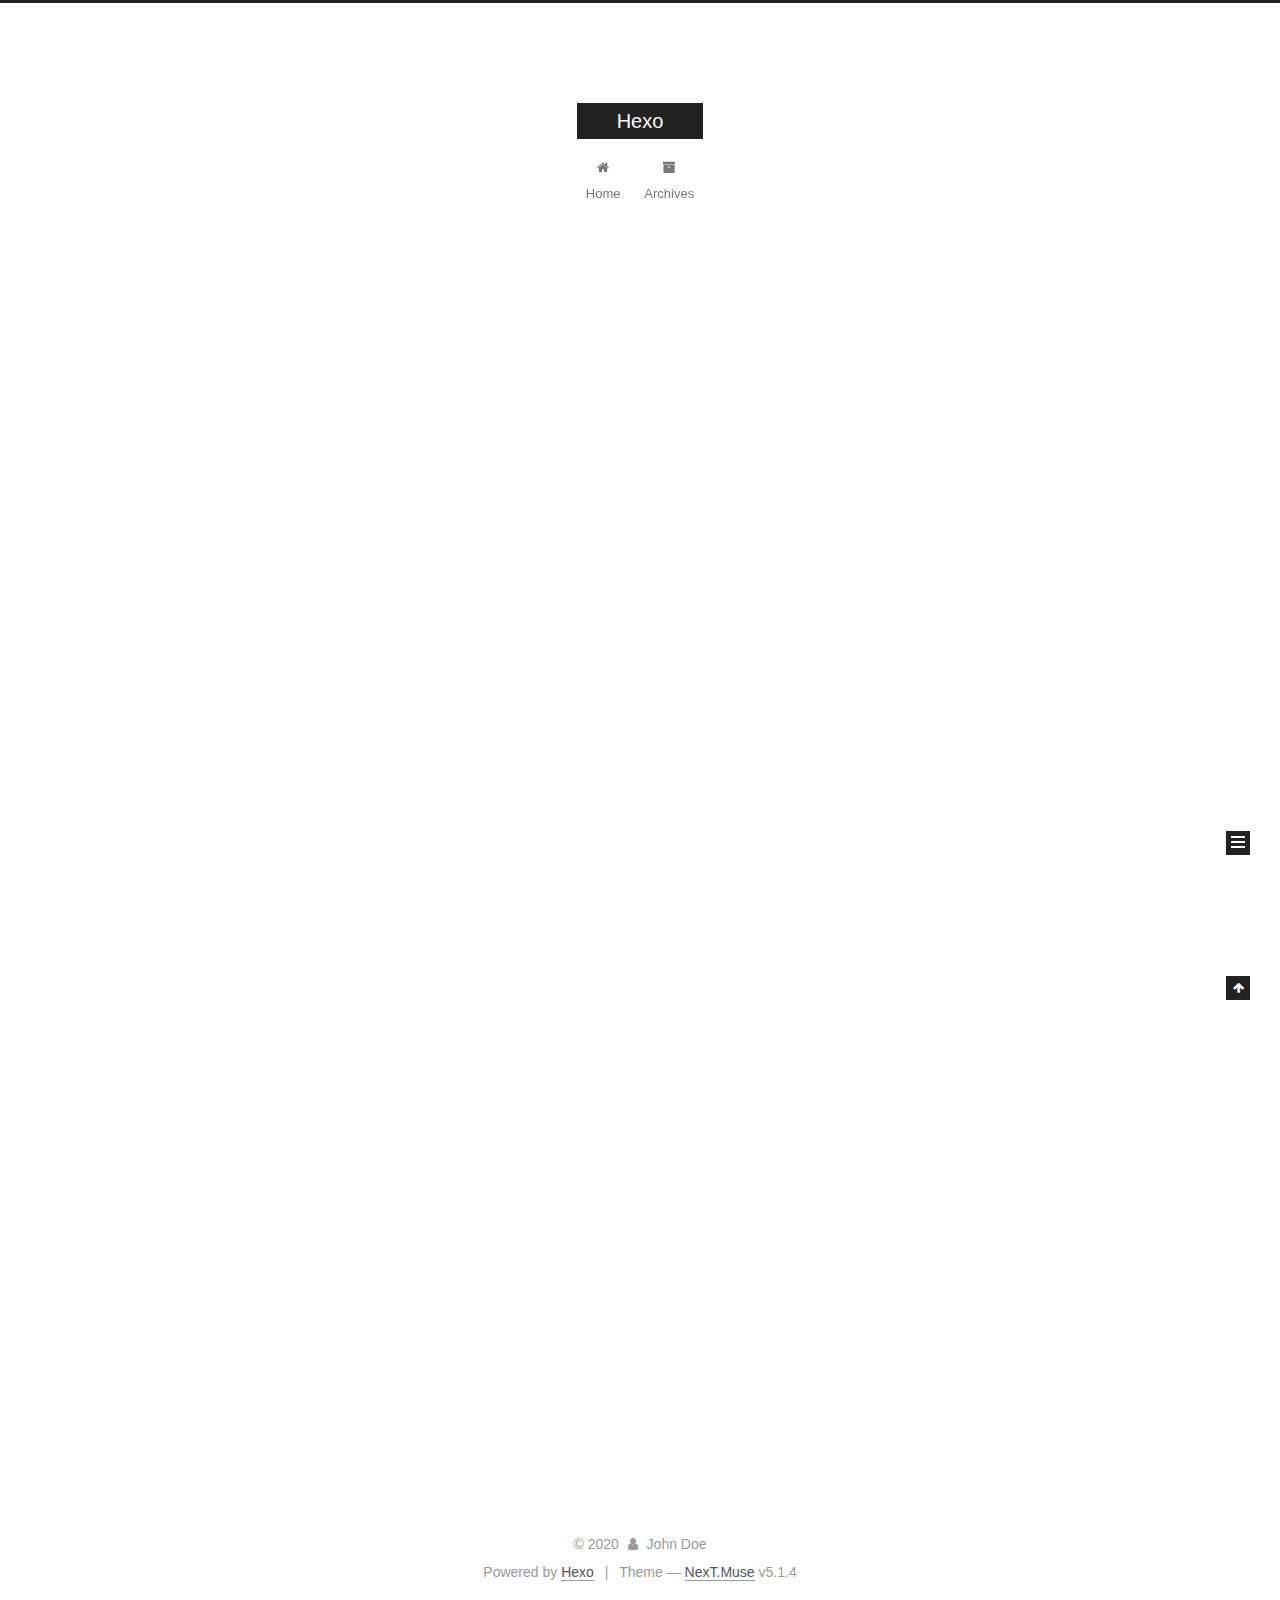
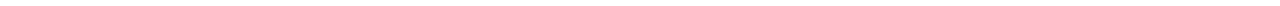
<file: index.html>
<!DOCTYPE html>



  


<html class="theme-next muse use-motion" lang="en">
<head>
  <meta charset="UTF-8"/>
<meta http-equiv="X-UA-Compatible" content="IE=edge" />
<meta name="viewport" content="width=device-width, initial-scale=1, maximum-scale=1"/>
<meta name="theme-color" content="#222">









<meta http-equiv="Cache-Control" content="no-transform" />
<meta http-equiv="Cache-Control" content="no-siteapp" />
















  
  
  <link href="/lib/fancybox/source/jquery.fancybox.css?v=2.1.5" rel="stylesheet" type="text/css" />







<link href="/lib/font-awesome/css/font-awesome.min.css?v=4.6.2" rel="stylesheet" type="text/css" />

<link href="/css/main.css?v=5.1.4" rel="stylesheet" type="text/css" />


  <link rel="apple-touch-icon" sizes="180x180" href="/images/apple-touch-icon-next.png?v=5.1.4">


  <link rel="icon" type="image/png" sizes="32x32" href="/images/favicon-32x32-next.png?v=5.1.4">


  <link rel="icon" type="image/png" sizes="16x16" href="/images/favicon-16x16-next.png?v=5.1.4">


  <link rel="mask-icon" href="/images/logo.svg?v=5.1.4" color="#222">





  <meta name="keywords" content="Hexo, NexT" />










<meta property="og:type" content="website">
<meta property="og:title" content="Hexo">
<meta property="og:url" content="http://yoursite.com/index.html">
<meta property="og:site_name" content="Hexo">
<meta property="og:locale" content="en_US">
<meta property="article:author" content="John Doe">
<meta name="twitter:card" content="summary">



<script type="text/javascript" id="hexo.configurations">
  var NexT = window.NexT || {};
  var CONFIG = {
    root: '/',
    scheme: 'Muse',
    version: '5.1.4',
    sidebar: {"position":"left","display":"post","offset":12,"b2t":false,"scrollpercent":false,"onmobile":false},
    fancybox: true,
    tabs: true,
    motion: {"enable":true,"async":false,"transition":{"post_block":"fadeIn","post_header":"slideDownIn","post_body":"slideDownIn","coll_header":"slideLeftIn","sidebar":"slideUpIn"}},
    duoshuo: {
      userId: '0',
      author: 'Author'
    },
    algolia: {
      applicationID: '',
      apiKey: '',
      indexName: '',
      hits: {"per_page":10},
      labels: {"input_placeholder":"Search for Posts","hits_empty":"We didn't find any results for the search: ${query}","hits_stats":"${hits} results found in ${time} ms"}
    }
  };
</script>



  <link rel="canonical" href="http://yoursite.com/"/>





  <title>Hexo</title>
  








<meta name="generator" content="Hexo 4.2.1"></head>

<body itemscope itemtype="http://schema.org/WebPage" lang="en">

  
  
    
  

  <div class="container sidebar-position-left 
  page-home">
    <div class="headband"></div>

    <header id="header" class="header" itemscope itemtype="http://schema.org/WPHeader">
      <div class="header-inner"><div class="site-brand-wrapper">
  <div class="site-meta ">
    

    <div class="custom-logo-site-title">
      <a href="/"  class="brand" rel="start">
        <span class="logo-line-before"><i></i></span>
        <span class="site-title">Hexo</span>
        <span class="logo-line-after"><i></i></span>
      </a>
    </div>
      
        <p class="site-subtitle"></p>
      
  </div>

  <div class="site-nav-toggle">
    <button>
      <span class="btn-bar"></span>
      <span class="btn-bar"></span>
      <span class="btn-bar"></span>
    </button>
  </div>
</div>

<nav class="site-nav">
  

  
    <ul id="menu" class="menu">
      
        
        <li class="menu-item menu-item-home">
          <a href="/%20" rel="section">
            
              <i class="menu-item-icon fa fa-fw fa-home"></i> <br />
            
            Home
          </a>
        </li>
      
        
        <li class="menu-item menu-item-archives">
          <a href="/archives/%20" rel="section">
            
              <i class="menu-item-icon fa fa-fw fa-archive"></i> <br />
            
            Archives
          </a>
        </li>
      

      
    </ul>
  

  
</nav>



 </div>
    </header>

    <main id="main" class="main">
      <div class="main-inner">
        <div class="content-wrap">
          <div id="content" class="content">
            
  <section id="posts" class="posts-expand">
    
      

  

  
  
  

  <article class="post post-type-normal" itemscope itemtype="http://schema.org/Article">
  
  
  
  <div class="post-block">
    <link itemprop="mainEntityOfPage" href="http://yoursite.com/2020/05/29/test-my-site/">

    <span hidden itemprop="author" itemscope itemtype="http://schema.org/Person">
      <meta itemprop="name" content="John Doe">
      <meta itemprop="description" content="">
      <meta itemprop="image" content="/images/avatar.gif">
    </span>

    <span hidden itemprop="publisher" itemscope itemtype="http://schema.org/Organization">
      <meta itemprop="name" content="Hexo">
    </span>

    
      <header class="post-header">

        
        
          <h1 class="post-title" itemprop="name headline">
                
                <a class="post-title-link" href="/2020/05/29/test-my-site/" itemprop="url">test_my_site</a></h1>
        

        <div class="post-meta">
          <span class="post-time">
            
              <span class="post-meta-item-icon">
                <i class="fa fa-calendar-o"></i>
              </span>
              
                <span class="post-meta-item-text">Posted on</span>
              
              <time title="Post created" itemprop="dateCreated datePublished" datetime="2020-05-29T16:13:27+08:00">
                2020-05-29
              </time>
            

            

            
          </span>

          

          
            
          

          
          

          

          

          

        </div>
      </header>
    

    
    
    
    <div class="post-body" itemprop="articleBody">

      
      

      
        
          
            
          
        
      
    </div>
    
    
    

    

    

    

    <footer class="post-footer">
      

      

      

      
      
        <div class="post-eof"></div>
      
    </footer>
  </div>
  
  
  
  </article>


    
      

  

  
  
  

  <article class="post post-type-normal" itemscope itemtype="http://schema.org/Article">
  
  
  
  <div class="post-block">
    <link itemprop="mainEntityOfPage" href="http://yoursite.com/2020/05/29/hello-world/">

    <span hidden itemprop="author" itemscope itemtype="http://schema.org/Person">
      <meta itemprop="name" content="John Doe">
      <meta itemprop="description" content="">
      <meta itemprop="image" content="/images/avatar.gif">
    </span>

    <span hidden itemprop="publisher" itemscope itemtype="http://schema.org/Organization">
      <meta itemprop="name" content="Hexo">
    </span>

    
      <header class="post-header">

        
        
          <h1 class="post-title" itemprop="name headline">
                
                <a class="post-title-link" href="/2020/05/29/hello-world/" itemprop="url">Hello World</a></h1>
        

        <div class="post-meta">
          <span class="post-time">
            
              <span class="post-meta-item-icon">
                <i class="fa fa-calendar-o"></i>
              </span>
              
                <span class="post-meta-item-text">Posted on</span>
              
              <time title="Post created" itemprop="dateCreated datePublished" datetime="2020-05-29T15:53:41+08:00">
                2020-05-29
              </time>
            

            

            
          </span>

          

          
            
          

          
          

          

          

          

        </div>
      </header>
    

    
    
    
    <div class="post-body" itemprop="articleBody">

      
      

      
        
          
            <p>Welcome to <a href="https://hexo.io/" target="_blank" rel="noopener">Hexo</a>! This is your very first post. Check <a href="https://hexo.io/docs/" target="_blank" rel="noopener">documentation</a> for more info. If you get any problems when using Hexo, you can find the answer in <a href="https://hexo.io/docs/troubleshooting.html" target="_blank" rel="noopener">troubleshooting</a> or you can ask me on <a href="https://github.com/hexojs/hexo/issues" target="_blank" rel="noopener">GitHub</a>.</p>
<h2 id="Quick-Start"><a href="#Quick-Start" class="headerlink" title="Quick Start"></a>Quick Start</h2><h3 id="Create-a-new-post"><a href="#Create-a-new-post" class="headerlink" title="Create a new post"></a>Create a new post</h3><figure class="highlight bash"><table><tr><td class="gutter"><pre><span class="line">1</span><br></pre></td><td class="code"><pre><span class="line">$ hexo new <span class="string">"My New Post"</span></span><br></pre></td></tr></table></figure>

<p>More info: <a href="https://hexo.io/docs/writing.html" target="_blank" rel="noopener">Writing</a></p>
<h3 id="Run-server"><a href="#Run-server" class="headerlink" title="Run server"></a>Run server</h3><figure class="highlight bash"><table><tr><td class="gutter"><pre><span class="line">1</span><br></pre></td><td class="code"><pre><span class="line">$ hexo server</span><br></pre></td></tr></table></figure>

<p>More info: <a href="https://hexo.io/docs/server.html" target="_blank" rel="noopener">Server</a></p>
<h3 id="Generate-static-files"><a href="#Generate-static-files" class="headerlink" title="Generate static files"></a>Generate static files</h3><figure class="highlight bash"><table><tr><td class="gutter"><pre><span class="line">1</span><br></pre></td><td class="code"><pre><span class="line">$ hexo generate</span><br></pre></td></tr></table></figure>

<p>More info: <a href="https://hexo.io/docs/generating.html" target="_blank" rel="noopener">Generating</a></p>
<h3 id="Deploy-to-remote-sites"><a href="#Deploy-to-remote-sites" class="headerlink" title="Deploy to remote sites"></a>Deploy to remote sites</h3><figure class="highlight bash"><table><tr><td class="gutter"><pre><span class="line">1</span><br></pre></td><td class="code"><pre><span class="line">$ hexo deploy</span><br></pre></td></tr></table></figure>

<p>More info: <a href="https://hexo.io/docs/one-command-deployment.html" target="_blank" rel="noopener">Deployment</a></p>

          
        
      
    </div>
    
    
    

    

    

    

    <footer class="post-footer">
      

      

      

      
      
        <div class="post-eof"></div>
      
    </footer>
  </div>
  
  
  
  </article>


    
  </section>

  


          </div>
          


          

        </div>
        
          
  
  <div class="sidebar-toggle">
    <div class="sidebar-toggle-line-wrap">
      <span class="sidebar-toggle-line sidebar-toggle-line-first"></span>
      <span class="sidebar-toggle-line sidebar-toggle-line-middle"></span>
      <span class="sidebar-toggle-line sidebar-toggle-line-last"></span>
    </div>
  </div>

  <aside id="sidebar" class="sidebar">
    
    <div class="sidebar-inner">

      

      

      <section class="site-overview-wrap sidebar-panel sidebar-panel-active">
        <div class="site-overview">
          <div class="site-author motion-element" itemprop="author" itemscope itemtype="http://schema.org/Person">
            
              <p class="site-author-name" itemprop="name">John Doe</p>
              <p class="site-description motion-element" itemprop="description"></p>
          </div>

          <nav class="site-state motion-element">

            
              <div class="site-state-item site-state-posts">
              
                <a href="/archives/%20%7C%7C%20archive">
              
                  <span class="site-state-item-count">2</span>
                  <span class="site-state-item-name">posts</span>
                </a>
              </div>
            

            

            

          </nav>

          

          

          
          

          
          

          

        </div>
      </section>

      

      

    </div>
  </aside>


        
      </div>
    </main>

    <footer id="footer" class="footer">
      <div class="footer-inner">
        <div class="copyright">&copy; <span itemprop="copyrightYear">2020</span>
  <span class="with-love">
    <i class="fa fa-user"></i>
  </span>
  <span class="author" itemprop="copyrightHolder">John Doe</span>

  
</div>


  <div class="powered-by">Powered by <a class="theme-link" target="_blank" href="https://hexo.io">Hexo</a></div>



  <span class="post-meta-divider">|</span>



  <div class="theme-info">Theme &mdash; <a class="theme-link" target="_blank" href="https://github.com/iissnan/hexo-theme-next">NexT.Muse</a> v5.1.4</div>




        







        
      </div>
    </footer>

    
      <div class="back-to-top">
        <i class="fa fa-arrow-up"></i>
        
      </div>
    

    

  </div>

  

<script type="text/javascript">
  if (Object.prototype.toString.call(window.Promise) !== '[object Function]') {
    window.Promise = null;
  }
</script>









  












  
  
    <script type="text/javascript" src="/lib/jquery/index.js?v=2.1.3"></script>
  

  
  
    <script type="text/javascript" src="/lib/fastclick/lib/fastclick.min.js?v=1.0.6"></script>
  

  
  
    <script type="text/javascript" src="/lib/jquery_lazyload/jquery.lazyload.js?v=1.9.7"></script>
  

  
  
    <script type="text/javascript" src="/lib/velocity/velocity.min.js?v=1.2.1"></script>
  

  
  
    <script type="text/javascript" src="/lib/velocity/velocity.ui.min.js?v=1.2.1"></script>
  

  
  
    <script type="text/javascript" src="/lib/fancybox/source/jquery.fancybox.pack.js?v=2.1.5"></script>
  


  


  <script type="text/javascript" src="/js/src/utils.js?v=5.1.4"></script>

  <script type="text/javascript" src="/js/src/motion.js?v=5.1.4"></script>



  
  

  

  


  <script type="text/javascript" src="/js/src/bootstrap.js?v=5.1.4"></script>



  


  




	





  





  












  





  

  

  

  
  

  

  

  

</body>
</html>
</file>
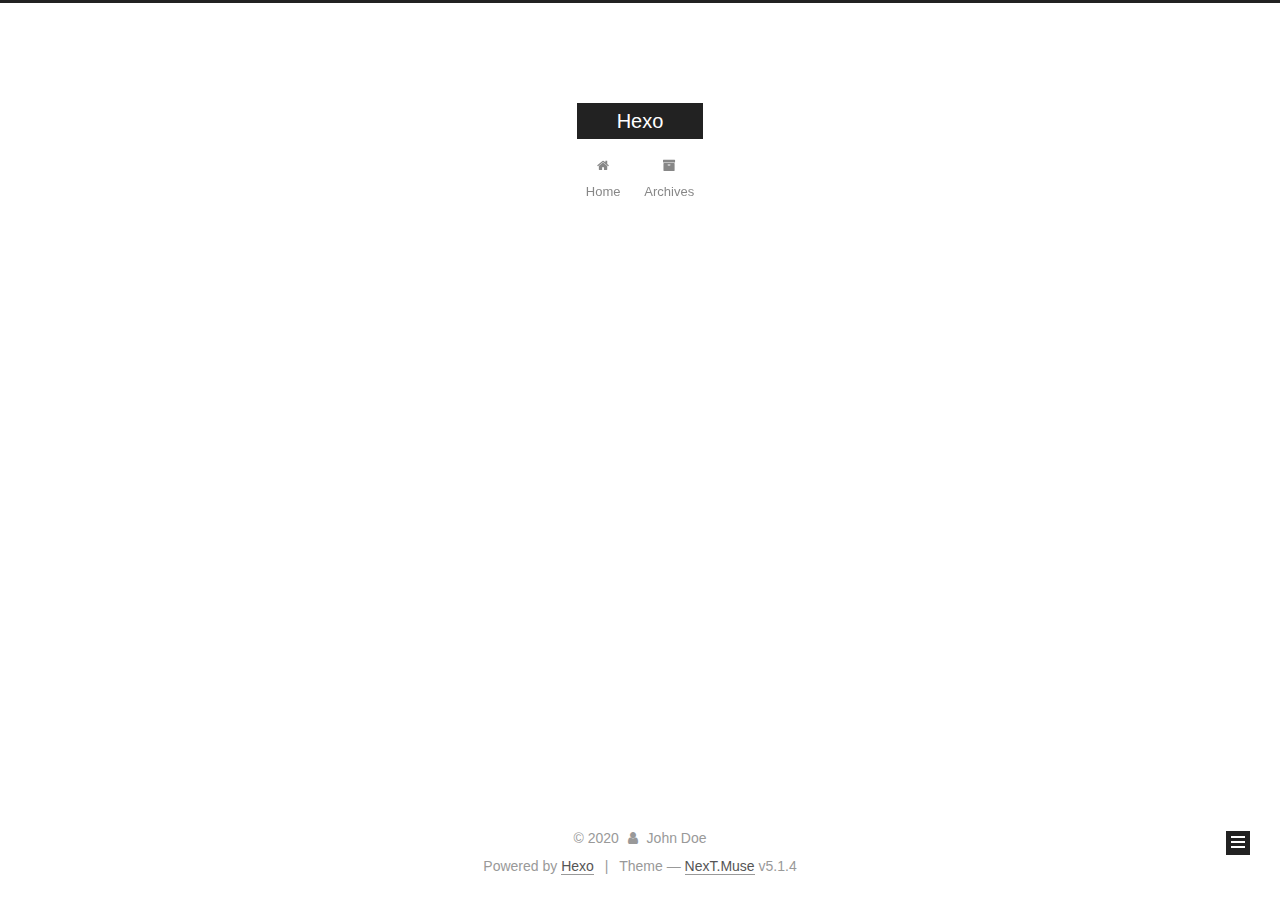
<file: archives/index.html>
<!DOCTYPE html>



  


<html class="theme-next muse use-motion" lang="en">
<head>
  <meta charset="UTF-8"/>
<meta http-equiv="X-UA-Compatible" content="IE=edge" />
<meta name="viewport" content="width=device-width, initial-scale=1, maximum-scale=1"/>
<meta name="theme-color" content="#222">









<meta http-equiv="Cache-Control" content="no-transform" />
<meta http-equiv="Cache-Control" content="no-siteapp" />
















  
  
  <link href="/lib/fancybox/source/jquery.fancybox.css?v=2.1.5" rel="stylesheet" type="text/css" />







<link href="/lib/font-awesome/css/font-awesome.min.css?v=4.6.2" rel="stylesheet" type="text/css" />

<link href="/css/main.css?v=5.1.4" rel="stylesheet" type="text/css" />


  <link rel="apple-touch-icon" sizes="180x180" href="/images/apple-touch-icon-next.png?v=5.1.4">


  <link rel="icon" type="image/png" sizes="32x32" href="/images/favicon-32x32-next.png?v=5.1.4">


  <link rel="icon" type="image/png" sizes="16x16" href="/images/favicon-16x16-next.png?v=5.1.4">


  <link rel="mask-icon" href="/images/logo.svg?v=5.1.4" color="#222">





  <meta name="keywords" content="Hexo, NexT" />










<meta property="og:type" content="website">
<meta property="og:title" content="Hexo">
<meta property="og:url" content="http://yoursite.com/archives/index.html">
<meta property="og:site_name" content="Hexo">
<meta property="og:locale" content="en_US">
<meta property="article:author" content="John Doe">
<meta name="twitter:card" content="summary">



<script type="text/javascript" id="hexo.configurations">
  var NexT = window.NexT || {};
  var CONFIG = {
    root: '/',
    scheme: 'Muse',
    version: '5.1.4',
    sidebar: {"position":"left","display":"post","offset":12,"b2t":false,"scrollpercent":false,"onmobile":false},
    fancybox: true,
    tabs: true,
    motion: {"enable":true,"async":false,"transition":{"post_block":"fadeIn","post_header":"slideDownIn","post_body":"slideDownIn","coll_header":"slideLeftIn","sidebar":"slideUpIn"}},
    duoshuo: {
      userId: '0',
      author: 'Author'
    },
    algolia: {
      applicationID: '',
      apiKey: '',
      indexName: '',
      hits: {"per_page":10},
      labels: {"input_placeholder":"Search for Posts","hits_empty":"We didn't find any results for the search: ${query}","hits_stats":"${hits} results found in ${time} ms"}
    }
  };
</script>



  <link rel="canonical" href="http://yoursite.com/archives/"/>





  <title>Archive | Hexo</title>
  








<meta name="generator" content="Hexo 4.2.1"></head>

<body itemscope itemtype="http://schema.org/WebPage" lang="en">

  
  
    
  

  <div class="container sidebar-position-left page-archive">
    <div class="headband"></div>

    <header id="header" class="header" itemscope itemtype="http://schema.org/WPHeader">
      <div class="header-inner"><div class="site-brand-wrapper">
  <div class="site-meta ">
    

    <div class="custom-logo-site-title">
      <a href="/"  class="brand" rel="start">
        <span class="logo-line-before"><i></i></span>
        <span class="site-title">Hexo</span>
        <span class="logo-line-after"><i></i></span>
      </a>
    </div>
      
        <p class="site-subtitle"></p>
      
  </div>

  <div class="site-nav-toggle">
    <button>
      <span class="btn-bar"></span>
      <span class="btn-bar"></span>
      <span class="btn-bar"></span>
    </button>
  </div>
</div>

<nav class="site-nav">
  

  
    <ul id="menu" class="menu">
      
        
        <li class="menu-item menu-item-home">
          <a href="/%20" rel="section">
            
              <i class="menu-item-icon fa fa-fw fa-home"></i> <br />
            
            Home
          </a>
        </li>
      
        
        <li class="menu-item menu-item-archives">
          <a href="/archives/%20" rel="section">
            
              <i class="menu-item-icon fa fa-fw fa-archive"></i> <br />
            
            Archives
          </a>
        </li>
      

      
    </ul>
  

  
</nav>



 </div>
    </header>

    <main id="main" class="main">
      <div class="main-inner">
        <div class="content-wrap">
          <div id="content" class="content">
            

  
  
  
  <div class="post-block archive">
    <div id="posts" class="posts-collapse">
      <span class="archive-move-on"></span>

      <span class="archive-page-counter">
        
        
        
          
        
        Um..! 2 posts in total. Keep on posting.
      </span>

      

        
        
        

        
          
          <div class="collection-title">
            <h1 class="archive-year" id="archive-year-2020">2020</h1>
          </div>
        
        

        

  <article class="post post-type-normal" itemscope itemtype="http://schema.org/Article">
    <header class="post-header">

      <h2 class="post-title">
        
            <a class="post-title-link" href="/2020/05/29/test-my-site/" itemprop="url">
              
                <span itemprop="name">test_my_site</span>
              
            </a>
        
      </h2>

      <div class="post-meta">
        <time class="post-time" itemprop="dateCreated"
              datetime="2020-05-29T16:13:27+08:00"
              content="2020-05-29" >
          05-29
        </time>
      </div>

    </header>
  </article>



      

        
        
        

        
        

        

  <article class="post post-type-normal" itemscope itemtype="http://schema.org/Article">
    <header class="post-header">

      <h2 class="post-title">
        
            <a class="post-title-link" href="/2020/05/29/hello-world/" itemprop="url">
              
                <span itemprop="name">Hello World</span>
              
            </a>
        
      </h2>

      <div class="post-meta">
        <time class="post-time" itemprop="dateCreated"
              datetime="2020-05-29T15:53:41+08:00"
              content="2020-05-29" >
          05-29
        </time>
      </div>

    </header>
  </article>



      

    </div>
  </div>
  
  
  

  



          </div>
          


          

        </div>
        
          
  
  <div class="sidebar-toggle">
    <div class="sidebar-toggle-line-wrap">
      <span class="sidebar-toggle-line sidebar-toggle-line-first"></span>
      <span class="sidebar-toggle-line sidebar-toggle-line-middle"></span>
      <span class="sidebar-toggle-line sidebar-toggle-line-last"></span>
    </div>
  </div>

  <aside id="sidebar" class="sidebar">
    
    <div class="sidebar-inner">

      

      

      <section class="site-overview-wrap sidebar-panel sidebar-panel-active">
        <div class="site-overview">
          <div class="site-author motion-element" itemprop="author" itemscope itemtype="http://schema.org/Person">
            
              <p class="site-author-name" itemprop="name">John Doe</p>
              <p class="site-description motion-element" itemprop="description"></p>
          </div>

          <nav class="site-state motion-element">

            
              <div class="site-state-item site-state-posts">
              
                <a href="/archives/%20%7C%7C%20archive">
              
                  <span class="site-state-item-count">2</span>
                  <span class="site-state-item-name">posts</span>
                </a>
              </div>
            

            

            

          </nav>

          

          

          
          

          
          

          

        </div>
      </section>

      

      

    </div>
  </aside>


        
      </div>
    </main>

    <footer id="footer" class="footer">
      <div class="footer-inner">
        <div class="copyright">&copy; <span itemprop="copyrightYear">2020</span>
  <span class="with-love">
    <i class="fa fa-user"></i>
  </span>
  <span class="author" itemprop="copyrightHolder">John Doe</span>

  
</div>


  <div class="powered-by">Powered by <a class="theme-link" target="_blank" href="https://hexo.io">Hexo</a></div>



  <span class="post-meta-divider">|</span>



  <div class="theme-info">Theme &mdash; <a class="theme-link" target="_blank" href="https://github.com/iissnan/hexo-theme-next">NexT.Muse</a> v5.1.4</div>




        







        
      </div>
    </footer>

    
      <div class="back-to-top">
        <i class="fa fa-arrow-up"></i>
        
      </div>
    

    

  </div>

  

<script type="text/javascript">
  if (Object.prototype.toString.call(window.Promise) !== '[object Function]') {
    window.Promise = null;
  }
</script>









  












  
  
    <script type="text/javascript" src="/lib/jquery/index.js?v=2.1.3"></script>
  

  
  
    <script type="text/javascript" src="/lib/fastclick/lib/fastclick.min.js?v=1.0.6"></script>
  

  
  
    <script type="text/javascript" src="/lib/jquery_lazyload/jquery.lazyload.js?v=1.9.7"></script>
  

  
  
    <script type="text/javascript" src="/lib/velocity/velocity.min.js?v=1.2.1"></script>
  

  
  
    <script type="text/javascript" src="/lib/velocity/velocity.ui.min.js?v=1.2.1"></script>
  

  
  
    <script type="text/javascript" src="/lib/fancybox/source/jquery.fancybox.pack.js?v=2.1.5"></script>
  


  


  <script type="text/javascript" src="/js/src/utils.js?v=5.1.4"></script>

  <script type="text/javascript" src="/js/src/motion.js?v=5.1.4"></script>



  
  

  

  


  <script type="text/javascript" src="/js/src/bootstrap.js?v=5.1.4"></script>



  


  




	





  





  












  





  

  

  

  
  

  

  

  

</body>
</html>
</file>
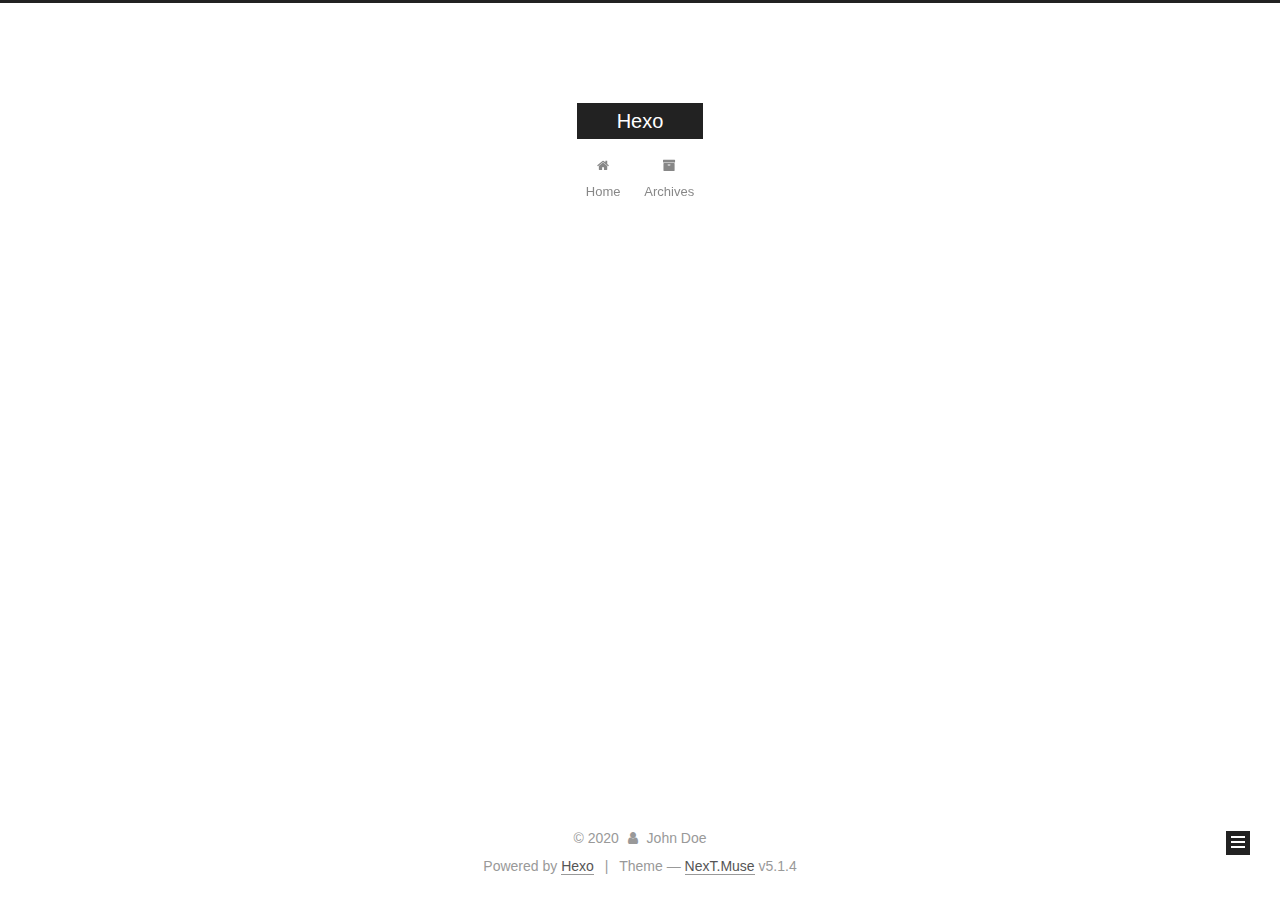
<file: archives/2020/index.html>
<!DOCTYPE html>



  


<html class="theme-next muse use-motion" lang="en">
<head>
  <meta charset="UTF-8"/>
<meta http-equiv="X-UA-Compatible" content="IE=edge" />
<meta name="viewport" content="width=device-width, initial-scale=1, maximum-scale=1"/>
<meta name="theme-color" content="#222">









<meta http-equiv="Cache-Control" content="no-transform" />
<meta http-equiv="Cache-Control" content="no-siteapp" />
















  
  
  <link href="/lib/fancybox/source/jquery.fancybox.css?v=2.1.5" rel="stylesheet" type="text/css" />







<link href="/lib/font-awesome/css/font-awesome.min.css?v=4.6.2" rel="stylesheet" type="text/css" />

<link href="/css/main.css?v=5.1.4" rel="stylesheet" type="text/css" />


  <link rel="apple-touch-icon" sizes="180x180" href="/images/apple-touch-icon-next.png?v=5.1.4">


  <link rel="icon" type="image/png" sizes="32x32" href="/images/favicon-32x32-next.png?v=5.1.4">


  <link rel="icon" type="image/png" sizes="16x16" href="/images/favicon-16x16-next.png?v=5.1.4">


  <link rel="mask-icon" href="/images/logo.svg?v=5.1.4" color="#222">





  <meta name="keywords" content="Hexo, NexT" />










<meta property="og:type" content="website">
<meta property="og:title" content="Hexo">
<meta property="og:url" content="http://yoursite.com/archives/2020/index.html">
<meta property="og:site_name" content="Hexo">
<meta property="og:locale" content="en_US">
<meta property="article:author" content="John Doe">
<meta name="twitter:card" content="summary">



<script type="text/javascript" id="hexo.configurations">
  var NexT = window.NexT || {};
  var CONFIG = {
    root: '/',
    scheme: 'Muse',
    version: '5.1.4',
    sidebar: {"position":"left","display":"post","offset":12,"b2t":false,"scrollpercent":false,"onmobile":false},
    fancybox: true,
    tabs: true,
    motion: {"enable":true,"async":false,"transition":{"post_block":"fadeIn","post_header":"slideDownIn","post_body":"slideDownIn","coll_header":"slideLeftIn","sidebar":"slideUpIn"}},
    duoshuo: {
      userId: '0',
      author: 'Author'
    },
    algolia: {
      applicationID: '',
      apiKey: '',
      indexName: '',
      hits: {"per_page":10},
      labels: {"input_placeholder":"Search for Posts","hits_empty":"We didn't find any results for the search: ${query}","hits_stats":"${hits} results found in ${time} ms"}
    }
  };
</script>



  <link rel="canonical" href="http://yoursite.com/archives/2020/"/>





  <title>Archive | Hexo</title>
  








<meta name="generator" content="Hexo 4.2.1"></head>

<body itemscope itemtype="http://schema.org/WebPage" lang="en">

  
  
    
  

  <div class="container sidebar-position-left page-archive">
    <div class="headband"></div>

    <header id="header" class="header" itemscope itemtype="http://schema.org/WPHeader">
      <div class="header-inner"><div class="site-brand-wrapper">
  <div class="site-meta ">
    

    <div class="custom-logo-site-title">
      <a href="/"  class="brand" rel="start">
        <span class="logo-line-before"><i></i></span>
        <span class="site-title">Hexo</span>
        <span class="logo-line-after"><i></i></span>
      </a>
    </div>
      
        <p class="site-subtitle"></p>
      
  </div>

  <div class="site-nav-toggle">
    <button>
      <span class="btn-bar"></span>
      <span class="btn-bar"></span>
      <span class="btn-bar"></span>
    </button>
  </div>
</div>

<nav class="site-nav">
  

  
    <ul id="menu" class="menu">
      
        
        <li class="menu-item menu-item-home">
          <a href="/%20" rel="section">
            
              <i class="menu-item-icon fa fa-fw fa-home"></i> <br />
            
            Home
          </a>
        </li>
      
        
        <li class="menu-item menu-item-archives">
          <a href="/archives/%20" rel="section">
            
              <i class="menu-item-icon fa fa-fw fa-archive"></i> <br />
            
            Archives
          </a>
        </li>
      

      
    </ul>
  

  
</nav>



 </div>
    </header>

    <main id="main" class="main">
      <div class="main-inner">
        <div class="content-wrap">
          <div id="content" class="content">
            

  
  
  
  <div class="post-block archive">
    <div id="posts" class="posts-collapse">
      <span class="archive-move-on"></span>

      <span class="archive-page-counter">
        
        
        
          
        
        Um..! 2 posts in total. Keep on posting.
      </span>

      

        
        
        

        
          
          <div class="collection-title">
            <h1 class="archive-year" id="archive-year-2020">2020</h1>
          </div>
        
        

        

  <article class="post post-type-normal" itemscope itemtype="http://schema.org/Article">
    <header class="post-header">

      <h2 class="post-title">
        
            <a class="post-title-link" href="/2020/05/29/test-my-site/" itemprop="url">
              
                <span itemprop="name">test_my_site</span>
              
            </a>
        
      </h2>

      <div class="post-meta">
        <time class="post-time" itemprop="dateCreated"
              datetime="2020-05-29T16:13:27+08:00"
              content="2020-05-29" >
          05-29
        </time>
      </div>

    </header>
  </article>



      

        
        
        

        
        

        

  <article class="post post-type-normal" itemscope itemtype="http://schema.org/Article">
    <header class="post-header">

      <h2 class="post-title">
        
            <a class="post-title-link" href="/2020/05/29/hello-world/" itemprop="url">
              
                <span itemprop="name">Hello World</span>
              
            </a>
        
      </h2>

      <div class="post-meta">
        <time class="post-time" itemprop="dateCreated"
              datetime="2020-05-29T15:53:41+08:00"
              content="2020-05-29" >
          05-29
        </time>
      </div>

    </header>
  </article>



      

    </div>
  </div>
  
  
  

  



          </div>
          


          

        </div>
        
          
  
  <div class="sidebar-toggle">
    <div class="sidebar-toggle-line-wrap">
      <span class="sidebar-toggle-line sidebar-toggle-line-first"></span>
      <span class="sidebar-toggle-line sidebar-toggle-line-middle"></span>
      <span class="sidebar-toggle-line sidebar-toggle-line-last"></span>
    </div>
  </div>

  <aside id="sidebar" class="sidebar">
    
    <div class="sidebar-inner">

      

      

      <section class="site-overview-wrap sidebar-panel sidebar-panel-active">
        <div class="site-overview">
          <div class="site-author motion-element" itemprop="author" itemscope itemtype="http://schema.org/Person">
            
              <p class="site-author-name" itemprop="name">John Doe</p>
              <p class="site-description motion-element" itemprop="description"></p>
          </div>

          <nav class="site-state motion-element">

            
              <div class="site-state-item site-state-posts">
              
                <a href="/archives/%20%7C%7C%20archive">
              
                  <span class="site-state-item-count">2</span>
                  <span class="site-state-item-name">posts</span>
                </a>
              </div>
            

            

            

          </nav>

          

          

          
          

          
          

          

        </div>
      </section>

      

      

    </div>
  </aside>


        
      </div>
    </main>

    <footer id="footer" class="footer">
      <div class="footer-inner">
        <div class="copyright">&copy; <span itemprop="copyrightYear">2020</span>
  <span class="with-love">
    <i class="fa fa-user"></i>
  </span>
  <span class="author" itemprop="copyrightHolder">John Doe</span>

  
</div>


  <div class="powered-by">Powered by <a class="theme-link" target="_blank" href="https://hexo.io">Hexo</a></div>



  <span class="post-meta-divider">|</span>



  <div class="theme-info">Theme &mdash; <a class="theme-link" target="_blank" href="https://github.com/iissnan/hexo-theme-next">NexT.Muse</a> v5.1.4</div>




        







        
      </div>
    </footer>

    
      <div class="back-to-top">
        <i class="fa fa-arrow-up"></i>
        
      </div>
    

    

  </div>

  

<script type="text/javascript">
  if (Object.prototype.toString.call(window.Promise) !== '[object Function]') {
    window.Promise = null;
  }
</script>









  












  
  
    <script type="text/javascript" src="/lib/jquery/index.js?v=2.1.3"></script>
  

  
  
    <script type="text/javascript" src="/lib/fastclick/lib/fastclick.min.js?v=1.0.6"></script>
  

  
  
    <script type="text/javascript" src="/lib/jquery_lazyload/jquery.lazyload.js?v=1.9.7"></script>
  

  
  
    <script type="text/javascript" src="/lib/velocity/velocity.min.js?v=1.2.1"></script>
  

  
  
    <script type="text/javascript" src="/lib/velocity/velocity.ui.min.js?v=1.2.1"></script>
  

  
  
    <script type="text/javascript" src="/lib/fancybox/source/jquery.fancybox.pack.js?v=2.1.5"></script>
  


  


  <script type="text/javascript" src="/js/src/utils.js?v=5.1.4"></script>

  <script type="text/javascript" src="/js/src/motion.js?v=5.1.4"></script>



  
  

  

  


  <script type="text/javascript" src="/js/src/bootstrap.js?v=5.1.4"></script>



  


  




	





  





  












  





  

  

  

  
  

  

  

  

</body>
</html>
</file>
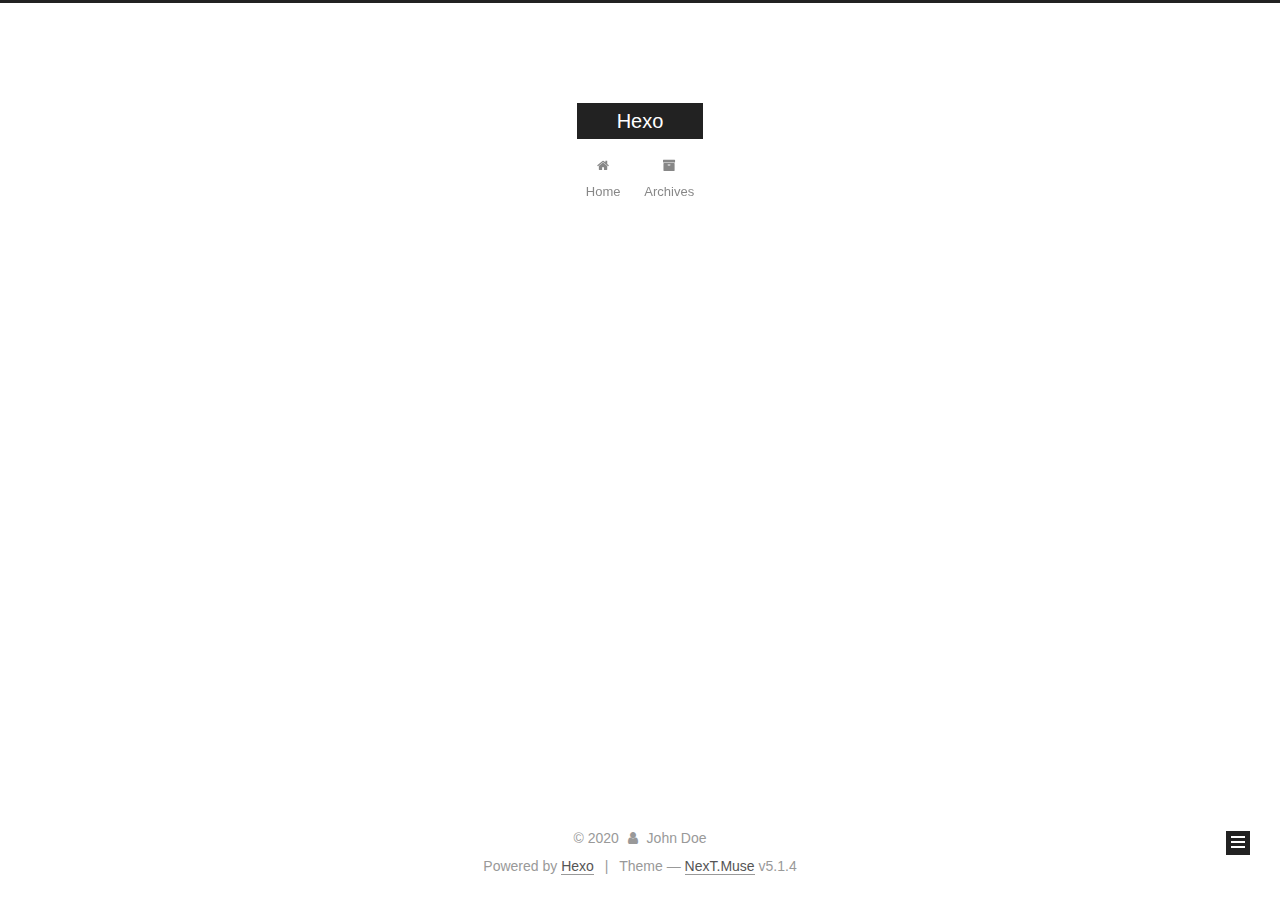
<file: archives/2020/05/index.html>
<!DOCTYPE html>



  


<html class="theme-next muse use-motion" lang="en">
<head>
  <meta charset="UTF-8"/>
<meta http-equiv="X-UA-Compatible" content="IE=edge" />
<meta name="viewport" content="width=device-width, initial-scale=1, maximum-scale=1"/>
<meta name="theme-color" content="#222">









<meta http-equiv="Cache-Control" content="no-transform" />
<meta http-equiv="Cache-Control" content="no-siteapp" />
















  
  
  <link href="/lib/fancybox/source/jquery.fancybox.css?v=2.1.5" rel="stylesheet" type="text/css" />







<link href="/lib/font-awesome/css/font-awesome.min.css?v=4.6.2" rel="stylesheet" type="text/css" />

<link href="/css/main.css?v=5.1.4" rel="stylesheet" type="text/css" />


  <link rel="apple-touch-icon" sizes="180x180" href="/images/apple-touch-icon-next.png?v=5.1.4">


  <link rel="icon" type="image/png" sizes="32x32" href="/images/favicon-32x32-next.png?v=5.1.4">


  <link rel="icon" type="image/png" sizes="16x16" href="/images/favicon-16x16-next.png?v=5.1.4">


  <link rel="mask-icon" href="/images/logo.svg?v=5.1.4" color="#222">





  <meta name="keywords" content="Hexo, NexT" />










<meta property="og:type" content="website">
<meta property="og:title" content="Hexo">
<meta property="og:url" content="http://yoursite.com/archives/2020/05/index.html">
<meta property="og:site_name" content="Hexo">
<meta property="og:locale" content="en_US">
<meta property="article:author" content="John Doe">
<meta name="twitter:card" content="summary">



<script type="text/javascript" id="hexo.configurations">
  var NexT = window.NexT || {};
  var CONFIG = {
    root: '/',
    scheme: 'Muse',
    version: '5.1.4',
    sidebar: {"position":"left","display":"post","offset":12,"b2t":false,"scrollpercent":false,"onmobile":false},
    fancybox: true,
    tabs: true,
    motion: {"enable":true,"async":false,"transition":{"post_block":"fadeIn","post_header":"slideDownIn","post_body":"slideDownIn","coll_header":"slideLeftIn","sidebar":"slideUpIn"}},
    duoshuo: {
      userId: '0',
      author: 'Author'
    },
    algolia: {
      applicationID: '',
      apiKey: '',
      indexName: '',
      hits: {"per_page":10},
      labels: {"input_placeholder":"Search for Posts","hits_empty":"We didn't find any results for the search: ${query}","hits_stats":"${hits} results found in ${time} ms"}
    }
  };
</script>



  <link rel="canonical" href="http://yoursite.com/archives/2020/05/"/>





  <title>Archive | Hexo</title>
  








<meta name="generator" content="Hexo 4.2.1"></head>

<body itemscope itemtype="http://schema.org/WebPage" lang="en">

  
  
    
  

  <div class="container sidebar-position-left page-archive">
    <div class="headband"></div>

    <header id="header" class="header" itemscope itemtype="http://schema.org/WPHeader">
      <div class="header-inner"><div class="site-brand-wrapper">
  <div class="site-meta ">
    

    <div class="custom-logo-site-title">
      <a href="/"  class="brand" rel="start">
        <span class="logo-line-before"><i></i></span>
        <span class="site-title">Hexo</span>
        <span class="logo-line-after"><i></i></span>
      </a>
    </div>
      
        <p class="site-subtitle"></p>
      
  </div>

  <div class="site-nav-toggle">
    <button>
      <span class="btn-bar"></span>
      <span class="btn-bar"></span>
      <span class="btn-bar"></span>
    </button>
  </div>
</div>

<nav class="site-nav">
  

  
    <ul id="menu" class="menu">
      
        
        <li class="menu-item menu-item-home">
          <a href="/%20" rel="section">
            
              <i class="menu-item-icon fa fa-fw fa-home"></i> <br />
            
            Home
          </a>
        </li>
      
        
        <li class="menu-item menu-item-archives">
          <a href="/archives/%20" rel="section">
            
              <i class="menu-item-icon fa fa-fw fa-archive"></i> <br />
            
            Archives
          </a>
        </li>
      

      
    </ul>
  

  
</nav>



 </div>
    </header>

    <main id="main" class="main">
      <div class="main-inner">
        <div class="content-wrap">
          <div id="content" class="content">
            

  
  
  
  <div class="post-block archive">
    <div id="posts" class="posts-collapse">
      <span class="archive-move-on"></span>

      <span class="archive-page-counter">
        
        
        
          
        
        Um..! 2 posts in total. Keep on posting.
      </span>

      

        
        
        

        
          
          <div class="collection-title">
            <h1 class="archive-year" id="archive-year-2020">2020</h1>
          </div>
        
        

        

  <article class="post post-type-normal" itemscope itemtype="http://schema.org/Article">
    <header class="post-header">

      <h2 class="post-title">
        
            <a class="post-title-link" href="/2020/05/29/test-my-site/" itemprop="url">
              
                <span itemprop="name">test_my_site</span>
              
            </a>
        
      </h2>

      <div class="post-meta">
        <time class="post-time" itemprop="dateCreated"
              datetime="2020-05-29T16:13:27+08:00"
              content="2020-05-29" >
          05-29
        </time>
      </div>

    </header>
  </article>



      

        
        
        

        
        

        

  <article class="post post-type-normal" itemscope itemtype="http://schema.org/Article">
    <header class="post-header">

      <h2 class="post-title">
        
            <a class="post-title-link" href="/2020/05/29/hello-world/" itemprop="url">
              
                <span itemprop="name">Hello World</span>
              
            </a>
        
      </h2>

      <div class="post-meta">
        <time class="post-time" itemprop="dateCreated"
              datetime="2020-05-29T15:53:41+08:00"
              content="2020-05-29" >
          05-29
        </time>
      </div>

    </header>
  </article>



      

    </div>
  </div>
  
  
  

  



          </div>
          


          

        </div>
        
          
  
  <div class="sidebar-toggle">
    <div class="sidebar-toggle-line-wrap">
      <span class="sidebar-toggle-line sidebar-toggle-line-first"></span>
      <span class="sidebar-toggle-line sidebar-toggle-line-middle"></span>
      <span class="sidebar-toggle-line sidebar-toggle-line-last"></span>
    </div>
  </div>

  <aside id="sidebar" class="sidebar">
    
    <div class="sidebar-inner">

      

      

      <section class="site-overview-wrap sidebar-panel sidebar-panel-active">
        <div class="site-overview">
          <div class="site-author motion-element" itemprop="author" itemscope itemtype="http://schema.org/Person">
            
              <p class="site-author-name" itemprop="name">John Doe</p>
              <p class="site-description motion-element" itemprop="description"></p>
          </div>

          <nav class="site-state motion-element">

            
              <div class="site-state-item site-state-posts">
              
                <a href="/archives/%20%7C%7C%20archive">
              
                  <span class="site-state-item-count">2</span>
                  <span class="site-state-item-name">posts</span>
                </a>
              </div>
            

            

            

          </nav>

          

          

          
          

          
          

          

        </div>
      </section>

      

      

    </div>
  </aside>


        
      </div>
    </main>

    <footer id="footer" class="footer">
      <div class="footer-inner">
        <div class="copyright">&copy; <span itemprop="copyrightYear">2020</span>
  <span class="with-love">
    <i class="fa fa-user"></i>
  </span>
  <span class="author" itemprop="copyrightHolder">John Doe</span>

  
</div>


  <div class="powered-by">Powered by <a class="theme-link" target="_blank" href="https://hexo.io">Hexo</a></div>



  <span class="post-meta-divider">|</span>



  <div class="theme-info">Theme &mdash; <a class="theme-link" target="_blank" href="https://github.com/iissnan/hexo-theme-next">NexT.Muse</a> v5.1.4</div>




        







        
      </div>
    </footer>

    
      <div class="back-to-top">
        <i class="fa fa-arrow-up"></i>
        
      </div>
    

    

  </div>

  

<script type="text/javascript">
  if (Object.prototype.toString.call(window.Promise) !== '[object Function]') {
    window.Promise = null;
  }
</script>









  












  
  
    <script type="text/javascript" src="/lib/jquery/index.js?v=2.1.3"></script>
  

  
  
    <script type="text/javascript" src="/lib/fastclick/lib/fastclick.min.js?v=1.0.6"></script>
  

  
  
    <script type="text/javascript" src="/lib/jquery_lazyload/jquery.lazyload.js?v=1.9.7"></script>
  

  
  
    <script type="text/javascript" src="/lib/velocity/velocity.min.js?v=1.2.1"></script>
  

  
  
    <script type="text/javascript" src="/lib/velocity/velocity.ui.min.js?v=1.2.1"></script>
  

  
  
    <script type="text/javascript" src="/lib/fancybox/source/jquery.fancybox.pack.js?v=2.1.5"></script>
  


  


  <script type="text/javascript" src="/js/src/utils.js?v=5.1.4"></script>

  <script type="text/javascript" src="/js/src/motion.js?v=5.1.4"></script>



  
  

  

  


  <script type="text/javascript" src="/js/src/bootstrap.js?v=5.1.4"></script>



  


  




	





  





  












  





  

  

  

  
  

  

  

  

</body>
</html>
</file>
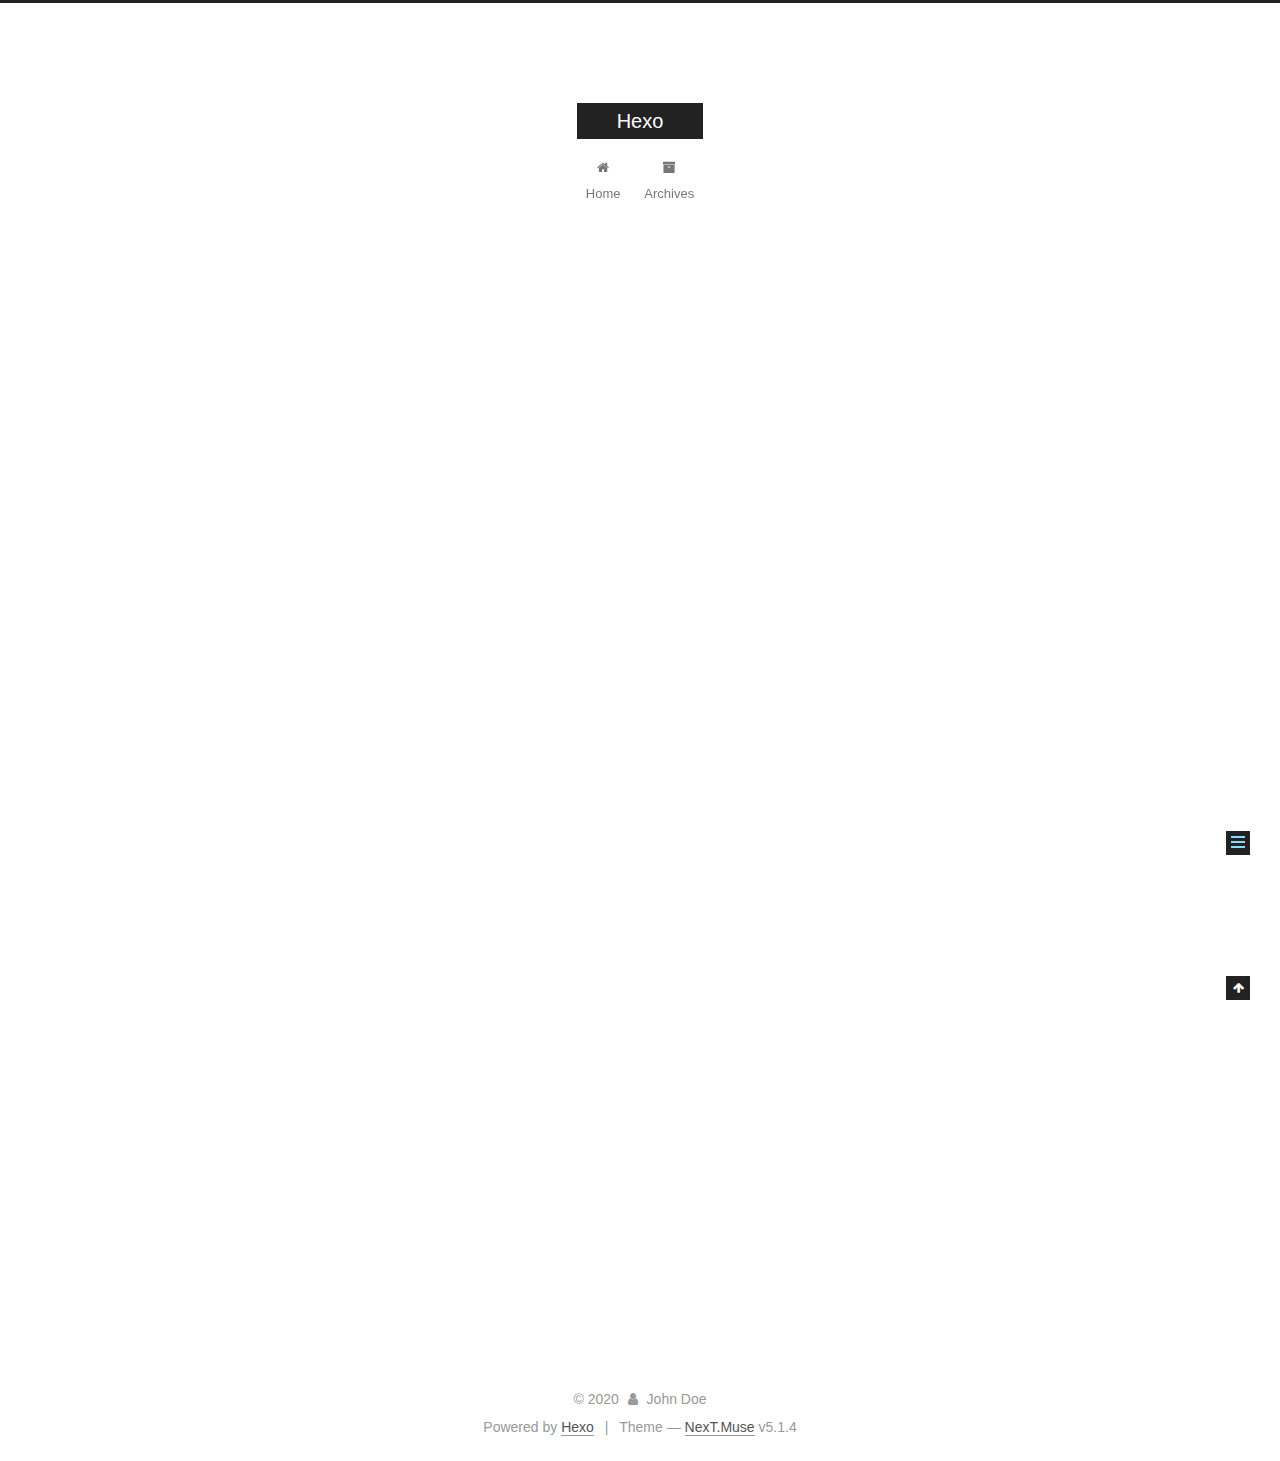
<file: 2020/05/29/hello-world/index.html>
<!DOCTYPE html>



  


<html class="theme-next muse use-motion" lang="en">
<head>
  <meta charset="UTF-8"/>
<meta http-equiv="X-UA-Compatible" content="IE=edge" />
<meta name="viewport" content="width=device-width, initial-scale=1, maximum-scale=1"/>
<meta name="theme-color" content="#222">









<meta http-equiv="Cache-Control" content="no-transform" />
<meta http-equiv="Cache-Control" content="no-siteapp" />
















  
  
  <link href="/lib/fancybox/source/jquery.fancybox.css?v=2.1.5" rel="stylesheet" type="text/css" />







<link href="/lib/font-awesome/css/font-awesome.min.css?v=4.6.2" rel="stylesheet" type="text/css" />

<link href="/css/main.css?v=5.1.4" rel="stylesheet" type="text/css" />


  <link rel="apple-touch-icon" sizes="180x180" href="/images/apple-touch-icon-next.png?v=5.1.4">


  <link rel="icon" type="image/png" sizes="32x32" href="/images/favicon-32x32-next.png?v=5.1.4">


  <link rel="icon" type="image/png" sizes="16x16" href="/images/favicon-16x16-next.png?v=5.1.4">


  <link rel="mask-icon" href="/images/logo.svg?v=5.1.4" color="#222">





  <meta name="keywords" content="Hexo, NexT" />










<meta name="description" content="Welcome to Hexo! This is your very first post. Check documentation for more info. If you get any problems when using Hexo, you can find the answer in troubleshooting or you can ask me on GitHub. Quick">
<meta property="og:type" content="article">
<meta property="og:title" content="Hello World">
<meta property="og:url" content="http://yoursite.com/2020/05/29/hello-world/index.html">
<meta property="og:site_name" content="Hexo">
<meta property="og:description" content="Welcome to Hexo! This is your very first post. Check documentation for more info. If you get any problems when using Hexo, you can find the answer in troubleshooting or you can ask me on GitHub. Quick">
<meta property="og:locale" content="en_US">
<meta property="article:published_time" content="2020-05-29T07:53:41.830Z">
<meta property="article:modified_time" content="2020-05-29T07:53:41.830Z">
<meta property="article:author" content="John Doe">
<meta name="twitter:card" content="summary">



<script type="text/javascript" id="hexo.configurations">
  var NexT = window.NexT || {};
  var CONFIG = {
    root: '/',
    scheme: 'Muse',
    version: '5.1.4',
    sidebar: {"position":"left","display":"post","offset":12,"b2t":false,"scrollpercent":false,"onmobile":false},
    fancybox: true,
    tabs: true,
    motion: {"enable":true,"async":false,"transition":{"post_block":"fadeIn","post_header":"slideDownIn","post_body":"slideDownIn","coll_header":"slideLeftIn","sidebar":"slideUpIn"}},
    duoshuo: {
      userId: '0',
      author: 'Author'
    },
    algolia: {
      applicationID: '',
      apiKey: '',
      indexName: '',
      hits: {"per_page":10},
      labels: {"input_placeholder":"Search for Posts","hits_empty":"We didn't find any results for the search: ${query}","hits_stats":"${hits} results found in ${time} ms"}
    }
  };
</script>



  <link rel="canonical" href="http://yoursite.com/2020/05/29/hello-world/"/>





  <title>Hello World | Hexo</title>
  








<meta name="generator" content="Hexo 4.2.1"></head>

<body itemscope itemtype="http://schema.org/WebPage" lang="en">

  
  
    
  

  <div class="container sidebar-position-left page-post-detail">
    <div class="headband"></div>

    <header id="header" class="header" itemscope itemtype="http://schema.org/WPHeader">
      <div class="header-inner"><div class="site-brand-wrapper">
  <div class="site-meta ">
    

    <div class="custom-logo-site-title">
      <a href="/"  class="brand" rel="start">
        <span class="logo-line-before"><i></i></span>
        <span class="site-title">Hexo</span>
        <span class="logo-line-after"><i></i></span>
      </a>
    </div>
      
        <p class="site-subtitle"></p>
      
  </div>

  <div class="site-nav-toggle">
    <button>
      <span class="btn-bar"></span>
      <span class="btn-bar"></span>
      <span class="btn-bar"></span>
    </button>
  </div>
</div>

<nav class="site-nav">
  

  
    <ul id="menu" class="menu">
      
        
        <li class="menu-item menu-item-home">
          <a href="/%20" rel="section">
            
              <i class="menu-item-icon fa fa-fw fa-home"></i> <br />
            
            Home
          </a>
        </li>
      
        
        <li class="menu-item menu-item-archives">
          <a href="/archives/%20" rel="section">
            
              <i class="menu-item-icon fa fa-fw fa-archive"></i> <br />
            
            Archives
          </a>
        </li>
      

      
    </ul>
  

  
</nav>



 </div>
    </header>

    <main id="main" class="main">
      <div class="main-inner">
        <div class="content-wrap">
          <div id="content" class="content">
            

  <div id="posts" class="posts-expand">
    

  

  
  
  

  <article class="post post-type-normal" itemscope itemtype="http://schema.org/Article">
  
  
  
  <div class="post-block">
    <link itemprop="mainEntityOfPage" href="http://yoursite.com/2020/05/29/hello-world/">

    <span hidden itemprop="author" itemscope itemtype="http://schema.org/Person">
      <meta itemprop="name" content="John Doe">
      <meta itemprop="description" content="">
      <meta itemprop="image" content="/images/avatar.gif">
    </span>

    <span hidden itemprop="publisher" itemscope itemtype="http://schema.org/Organization">
      <meta itemprop="name" content="Hexo">
    </span>

    
      <header class="post-header">

        
        
          <h1 class="post-title" itemprop="name headline">Hello World</h1>
        

        <div class="post-meta">
          <span class="post-time">
            
              <span class="post-meta-item-icon">
                <i class="fa fa-calendar-o"></i>
              </span>
              
                <span class="post-meta-item-text">Posted on</span>
              
              <time title="Post created" itemprop="dateCreated datePublished" datetime="2020-05-29T15:53:41+08:00">
                2020-05-29
              </time>
            

            

            
          </span>

          

          
            
          

          
          

          

          

          

        </div>
      </header>
    

    
    
    
    <div class="post-body" itemprop="articleBody">

      
      

      
        <p>Welcome to <a href="https://hexo.io/" target="_blank" rel="noopener">Hexo</a>! This is your very first post. Check <a href="https://hexo.io/docs/" target="_blank" rel="noopener">documentation</a> for more info. If you get any problems when using Hexo, you can find the answer in <a href="https://hexo.io/docs/troubleshooting.html" target="_blank" rel="noopener">troubleshooting</a> or you can ask me on <a href="https://github.com/hexojs/hexo/issues" target="_blank" rel="noopener">GitHub</a>.</p>
<h2 id="Quick-Start"><a href="#Quick-Start" class="headerlink" title="Quick Start"></a>Quick Start</h2><h3 id="Create-a-new-post"><a href="#Create-a-new-post" class="headerlink" title="Create a new post"></a>Create a new post</h3><figure class="highlight bash"><table><tr><td class="gutter"><pre><span class="line">1</span><br></pre></td><td class="code"><pre><span class="line">$ hexo new <span class="string">"My New Post"</span></span><br></pre></td></tr></table></figure>

<p>More info: <a href="https://hexo.io/docs/writing.html" target="_blank" rel="noopener">Writing</a></p>
<h3 id="Run-server"><a href="#Run-server" class="headerlink" title="Run server"></a>Run server</h3><figure class="highlight bash"><table><tr><td class="gutter"><pre><span class="line">1</span><br></pre></td><td class="code"><pre><span class="line">$ hexo server</span><br></pre></td></tr></table></figure>

<p>More info: <a href="https://hexo.io/docs/server.html" target="_blank" rel="noopener">Server</a></p>
<h3 id="Generate-static-files"><a href="#Generate-static-files" class="headerlink" title="Generate static files"></a>Generate static files</h3><figure class="highlight bash"><table><tr><td class="gutter"><pre><span class="line">1</span><br></pre></td><td class="code"><pre><span class="line">$ hexo generate</span><br></pre></td></tr></table></figure>

<p>More info: <a href="https://hexo.io/docs/generating.html" target="_blank" rel="noopener">Generating</a></p>
<h3 id="Deploy-to-remote-sites"><a href="#Deploy-to-remote-sites" class="headerlink" title="Deploy to remote sites"></a>Deploy to remote sites</h3><figure class="highlight bash"><table><tr><td class="gutter"><pre><span class="line">1</span><br></pre></td><td class="code"><pre><span class="line">$ hexo deploy</span><br></pre></td></tr></table></figure>

<p>More info: <a href="https://hexo.io/docs/one-command-deployment.html" target="_blank" rel="noopener">Deployment</a></p>

      
    </div>
    
    
    

    

    

    

    <footer class="post-footer">
      

      
      
      

      
        <div class="post-nav">
          <div class="post-nav-next post-nav-item">
            
          </div>

          <span class="post-nav-divider"></span>

          <div class="post-nav-prev post-nav-item">
            
              <a href="/2020/05/29/test-my-site/" rel="prev" title="test_my_site">
                test_my_site <i class="fa fa-chevron-right"></i>
              </a>
            
          </div>
        </div>
      

      
      
    </footer>
  </div>
  
  
  
  </article>



    <div class="post-spread">
      
    </div>
  </div>


          </div>
          


          

  



        </div>
        
          
  
  <div class="sidebar-toggle">
    <div class="sidebar-toggle-line-wrap">
      <span class="sidebar-toggle-line sidebar-toggle-line-first"></span>
      <span class="sidebar-toggle-line sidebar-toggle-line-middle"></span>
      <span class="sidebar-toggle-line sidebar-toggle-line-last"></span>
    </div>
  </div>

  <aside id="sidebar" class="sidebar">
    
    <div class="sidebar-inner">

      

      
        <ul class="sidebar-nav motion-element">
          <li class="sidebar-nav-toc sidebar-nav-active" data-target="post-toc-wrap">
            Table of Contents
          </li>
          <li class="sidebar-nav-overview" data-target="site-overview-wrap">
            Overview
          </li>
        </ul>
      

      <section class="site-overview-wrap sidebar-panel">
        <div class="site-overview">
          <div class="site-author motion-element" itemprop="author" itemscope itemtype="http://schema.org/Person">
            
              <p class="site-author-name" itemprop="name">John Doe</p>
              <p class="site-description motion-element" itemprop="description"></p>
          </div>

          <nav class="site-state motion-element">

            
              <div class="site-state-item site-state-posts">
              
                <a href="/archives/%20%7C%7C%20archive">
              
                  <span class="site-state-item-count">2</span>
                  <span class="site-state-item-name">posts</span>
                </a>
              </div>
            

            

            

          </nav>

          

          

          
          

          
          

          

        </div>
      </section>

      
      <!--noindex-->
        <section class="post-toc-wrap motion-element sidebar-panel sidebar-panel-active">
          <div class="post-toc">

            
              
            

            
              <div class="post-toc-content"><ol class="nav"><li class="nav-item nav-level-2"><a class="nav-link" href="#Quick-Start"><span class="nav-number">1.</span> <span class="nav-text">Quick Start</span></a><ol class="nav-child"><li class="nav-item nav-level-3"><a class="nav-link" href="#Create-a-new-post"><span class="nav-number">1.1.</span> <span class="nav-text">Create a new post</span></a></li><li class="nav-item nav-level-3"><a class="nav-link" href="#Run-server"><span class="nav-number">1.2.</span> <span class="nav-text">Run server</span></a></li><li class="nav-item nav-level-3"><a class="nav-link" href="#Generate-static-files"><span class="nav-number">1.3.</span> <span class="nav-text">Generate static files</span></a></li><li class="nav-item nav-level-3"><a class="nav-link" href="#Deploy-to-remote-sites"><span class="nav-number">1.4.</span> <span class="nav-text">Deploy to remote sites</span></a></li></ol></li></ol></div>
            

          </div>
        </section>
      <!--/noindex-->
      

      

    </div>
  </aside>


        
      </div>
    </main>

    <footer id="footer" class="footer">
      <div class="footer-inner">
        <div class="copyright">&copy; <span itemprop="copyrightYear">2020</span>
  <span class="with-love">
    <i class="fa fa-user"></i>
  </span>
  <span class="author" itemprop="copyrightHolder">John Doe</span>

  
</div>


  <div class="powered-by">Powered by <a class="theme-link" target="_blank" href="https://hexo.io">Hexo</a></div>



  <span class="post-meta-divider">|</span>



  <div class="theme-info">Theme &mdash; <a class="theme-link" target="_blank" href="https://github.com/iissnan/hexo-theme-next">NexT.Muse</a> v5.1.4</div>




        







        
      </div>
    </footer>

    
      <div class="back-to-top">
        <i class="fa fa-arrow-up"></i>
        
      </div>
    

    

  </div>

  

<script type="text/javascript">
  if (Object.prototype.toString.call(window.Promise) !== '[object Function]') {
    window.Promise = null;
  }
</script>









  












  
  
    <script type="text/javascript" src="/lib/jquery/index.js?v=2.1.3"></script>
  

  
  
    <script type="text/javascript" src="/lib/fastclick/lib/fastclick.min.js?v=1.0.6"></script>
  

  
  
    <script type="text/javascript" src="/lib/jquery_lazyload/jquery.lazyload.js?v=1.9.7"></script>
  

  
  
    <script type="text/javascript" src="/lib/velocity/velocity.min.js?v=1.2.1"></script>
  

  
  
    <script type="text/javascript" src="/lib/velocity/velocity.ui.min.js?v=1.2.1"></script>
  

  
  
    <script type="text/javascript" src="/lib/fancybox/source/jquery.fancybox.pack.js?v=2.1.5"></script>
  


  


  <script type="text/javascript" src="/js/src/utils.js?v=5.1.4"></script>

  <script type="text/javascript" src="/js/src/motion.js?v=5.1.4"></script>



  
  

  
  <script type="text/javascript" src="/js/src/scrollspy.js?v=5.1.4"></script>
<script type="text/javascript" src="/js/src/post-details.js?v=5.1.4"></script>



  


  <script type="text/javascript" src="/js/src/bootstrap.js?v=5.1.4"></script>



  


  




	





  





  












  





  

  

  

  
  

  

  

  

</body>
</html>
</file>
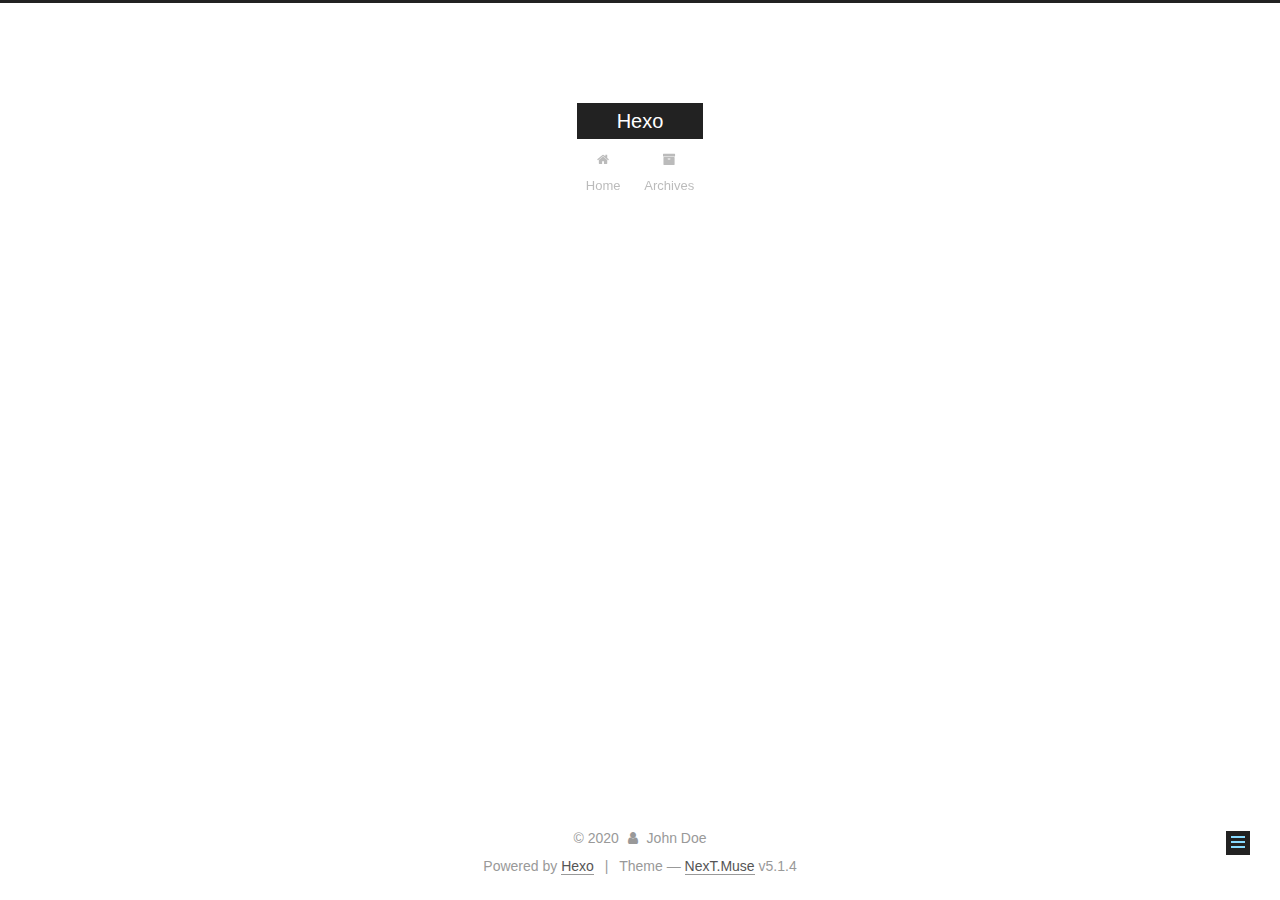
<file: 2020/05/29/test-my-site/index.html>
<!DOCTYPE html>



  


<html class="theme-next muse use-motion" lang="en">
<head>
  <meta charset="UTF-8"/>
<meta http-equiv="X-UA-Compatible" content="IE=edge" />
<meta name="viewport" content="width=device-width, initial-scale=1, maximum-scale=1"/>
<meta name="theme-color" content="#222">









<meta http-equiv="Cache-Control" content="no-transform" />
<meta http-equiv="Cache-Control" content="no-siteapp" />
















  
  
  <link href="/lib/fancybox/source/jquery.fancybox.css?v=2.1.5" rel="stylesheet" type="text/css" />







<link href="/lib/font-awesome/css/font-awesome.min.css?v=4.6.2" rel="stylesheet" type="text/css" />

<link href="/css/main.css?v=5.1.4" rel="stylesheet" type="text/css" />


  <link rel="apple-touch-icon" sizes="180x180" href="/images/apple-touch-icon-next.png?v=5.1.4">


  <link rel="icon" type="image/png" sizes="32x32" href="/images/favicon-32x32-next.png?v=5.1.4">


  <link rel="icon" type="image/png" sizes="16x16" href="/images/favicon-16x16-next.png?v=5.1.4">


  <link rel="mask-icon" href="/images/logo.svg?v=5.1.4" color="#222">





  <meta name="keywords" content="Hexo, NexT" />










<meta property="og:type" content="article">
<meta property="og:title" content="test_my_site">
<meta property="og:url" content="http://yoursite.com/2020/05/29/test-my-site/index.html">
<meta property="og:site_name" content="Hexo">
<meta property="og:locale" content="en_US">
<meta property="article:published_time" content="2020-05-29T08:13:27.000Z">
<meta property="article:modified_time" content="2020-05-29T08:13:27.024Z">
<meta property="article:author" content="John Doe">
<meta name="twitter:card" content="summary">



<script type="text/javascript" id="hexo.configurations">
  var NexT = window.NexT || {};
  var CONFIG = {
    root: '/',
    scheme: 'Muse',
    version: '5.1.4',
    sidebar: {"position":"left","display":"post","offset":12,"b2t":false,"scrollpercent":false,"onmobile":false},
    fancybox: true,
    tabs: true,
    motion: {"enable":true,"async":false,"transition":{"post_block":"fadeIn","post_header":"slideDownIn","post_body":"slideDownIn","coll_header":"slideLeftIn","sidebar":"slideUpIn"}},
    duoshuo: {
      userId: '0',
      author: 'Author'
    },
    algolia: {
      applicationID: '',
      apiKey: '',
      indexName: '',
      hits: {"per_page":10},
      labels: {"input_placeholder":"Search for Posts","hits_empty":"We didn't find any results for the search: ${query}","hits_stats":"${hits} results found in ${time} ms"}
    }
  };
</script>



  <link rel="canonical" href="http://yoursite.com/2020/05/29/test-my-site/"/>





  <title>test_my_site | Hexo</title>
  








<meta name="generator" content="Hexo 4.2.1"></head>

<body itemscope itemtype="http://schema.org/WebPage" lang="en">

  
  
    
  

  <div class="container sidebar-position-left page-post-detail">
    <div class="headband"></div>

    <header id="header" class="header" itemscope itemtype="http://schema.org/WPHeader">
      <div class="header-inner"><div class="site-brand-wrapper">
  <div class="site-meta ">
    

    <div class="custom-logo-site-title">
      <a href="/"  class="brand" rel="start">
        <span class="logo-line-before"><i></i></span>
        <span class="site-title">Hexo</span>
        <span class="logo-line-after"><i></i></span>
      </a>
    </div>
      
        <p class="site-subtitle"></p>
      
  </div>

  <div class="site-nav-toggle">
    <button>
      <span class="btn-bar"></span>
      <span class="btn-bar"></span>
      <span class="btn-bar"></span>
    </button>
  </div>
</div>

<nav class="site-nav">
  

  
    <ul id="menu" class="menu">
      
        
        <li class="menu-item menu-item-home">
          <a href="/%20" rel="section">
            
              <i class="menu-item-icon fa fa-fw fa-home"></i> <br />
            
            Home
          </a>
        </li>
      
        
        <li class="menu-item menu-item-archives">
          <a href="/archives/%20" rel="section">
            
              <i class="menu-item-icon fa fa-fw fa-archive"></i> <br />
            
            Archives
          </a>
        </li>
      

      
    </ul>
  

  
</nav>



 </div>
    </header>

    <main id="main" class="main">
      <div class="main-inner">
        <div class="content-wrap">
          <div id="content" class="content">
            

  <div id="posts" class="posts-expand">
    

  

  
  
  

  <article class="post post-type-normal" itemscope itemtype="http://schema.org/Article">
  
  
  
  <div class="post-block">
    <link itemprop="mainEntityOfPage" href="http://yoursite.com/2020/05/29/test-my-site/">

    <span hidden itemprop="author" itemscope itemtype="http://schema.org/Person">
      <meta itemprop="name" content="John Doe">
      <meta itemprop="description" content="">
      <meta itemprop="image" content="/images/avatar.gif">
    </span>

    <span hidden itemprop="publisher" itemscope itemtype="http://schema.org/Organization">
      <meta itemprop="name" content="Hexo">
    </span>

    
      <header class="post-header">

        
        
          <h1 class="post-title" itemprop="name headline">test_my_site</h1>
        

        <div class="post-meta">
          <span class="post-time">
            
              <span class="post-meta-item-icon">
                <i class="fa fa-calendar-o"></i>
              </span>
              
                <span class="post-meta-item-text">Posted on</span>
              
              <time title="Post created" itemprop="dateCreated datePublished" datetime="2020-05-29T16:13:27+08:00">
                2020-05-29
              </time>
            

            

            
          </span>

          

          
            
          

          
          

          

          

          

        </div>
      </header>
    

    
    
    
    <div class="post-body" itemprop="articleBody">

      
      

      
        
      
    </div>
    
    
    

    

    

    

    <footer class="post-footer">
      

      
      
      

      
        <div class="post-nav">
          <div class="post-nav-next post-nav-item">
            
              <a href="/2020/05/29/hello-world/" rel="next" title="Hello World">
                <i class="fa fa-chevron-left"></i> Hello World
              </a>
            
          </div>

          <span class="post-nav-divider"></span>

          <div class="post-nav-prev post-nav-item">
            
          </div>
        </div>
      

      
      
    </footer>
  </div>
  
  
  
  </article>



    <div class="post-spread">
      
    </div>
  </div>


          </div>
          


          

  



        </div>
        
          
  
  <div class="sidebar-toggle">
    <div class="sidebar-toggle-line-wrap">
      <span class="sidebar-toggle-line sidebar-toggle-line-first"></span>
      <span class="sidebar-toggle-line sidebar-toggle-line-middle"></span>
      <span class="sidebar-toggle-line sidebar-toggle-line-last"></span>
    </div>
  </div>

  <aside id="sidebar" class="sidebar">
    
    <div class="sidebar-inner">

      

      

      <section class="site-overview-wrap sidebar-panel sidebar-panel-active">
        <div class="site-overview">
          <div class="site-author motion-element" itemprop="author" itemscope itemtype="http://schema.org/Person">
            
              <p class="site-author-name" itemprop="name">John Doe</p>
              <p class="site-description motion-element" itemprop="description"></p>
          </div>

          <nav class="site-state motion-element">

            
              <div class="site-state-item site-state-posts">
              
                <a href="/archives/%20%7C%7C%20archive">
              
                  <span class="site-state-item-count">2</span>
                  <span class="site-state-item-name">posts</span>
                </a>
              </div>
            

            

            

          </nav>

          

          

          
          

          
          

          

        </div>
      </section>

      

      

    </div>
  </aside>


        
      </div>
    </main>

    <footer id="footer" class="footer">
      <div class="footer-inner">
        <div class="copyright">&copy; <span itemprop="copyrightYear">2020</span>
  <span class="with-love">
    <i class="fa fa-user"></i>
  </span>
  <span class="author" itemprop="copyrightHolder">John Doe</span>

  
</div>


  <div class="powered-by">Powered by <a class="theme-link" target="_blank" href="https://hexo.io">Hexo</a></div>



  <span class="post-meta-divider">|</span>



  <div class="theme-info">Theme &mdash; <a class="theme-link" target="_blank" href="https://github.com/iissnan/hexo-theme-next">NexT.Muse</a> v5.1.4</div>




        







        
      </div>
    </footer>

    
      <div class="back-to-top">
        <i class="fa fa-arrow-up"></i>
        
      </div>
    

    

  </div>

  

<script type="text/javascript">
  if (Object.prototype.toString.call(window.Promise) !== '[object Function]') {
    window.Promise = null;
  }
</script>









  












  
  
    <script type="text/javascript" src="/lib/jquery/index.js?v=2.1.3"></script>
  

  
  
    <script type="text/javascript" src="/lib/fastclick/lib/fastclick.min.js?v=1.0.6"></script>
  

  
  
    <script type="text/javascript" src="/lib/jquery_lazyload/jquery.lazyload.js?v=1.9.7"></script>
  

  
  
    <script type="text/javascript" src="/lib/velocity/velocity.min.js?v=1.2.1"></script>
  

  
  
    <script type="text/javascript" src="/lib/velocity/velocity.ui.min.js?v=1.2.1"></script>
  

  
  
    <script type="text/javascript" src="/lib/fancybox/source/jquery.fancybox.pack.js?v=2.1.5"></script>
  


  


  <script type="text/javascript" src="/js/src/utils.js?v=5.1.4"></script>

  <script type="text/javascript" src="/js/src/motion.js?v=5.1.4"></script>



  
  

  
  <script type="text/javascript" src="/js/src/scrollspy.js?v=5.1.4"></script>
<script type="text/javascript" src="/js/src/post-details.js?v=5.1.4"></script>



  


  <script type="text/javascript" src="/js/src/bootstrap.js?v=5.1.4"></script>



  


  




	





  





  












  





  

  

  

  
  

  

  

  

</body>
</html>
</file>
<file: css/main.css>
/* normalize.css v3.0.2 | MIT License | git.io/normalize */
html {
  font-family: sans-serif; /* 1 */
  -ms-text-size-adjust: 100%; /* 2 */
  -webkit-text-size-adjust: 100%; /* 2 */
}
body {
  margin: 0;
}
article,
aside,
details,
figcaption,
figure,
footer,
header,
hgroup,
main,
menu,
nav,
section,
summary {
  display: block;
}
audio,
canvas,
progress,
video {
  display: inline-block; /* 1 */
  vertical-align: baseline; /* 2 */
}
audio:not([controls]) {
  display: none;
  height: 0;
}
[hidden],
template {
  display: none;
}
a {
  background-color: transparent;
}
a:active,
a:hover {
  outline: 0;
}
abbr[title] {
  border-bottom: 1px dotted;
}
b,
strong {
  font-weight: bold;
}
dfn {
  font-style: italic;
}
h1 {
  font-size: 2em;
  margin: 0.67em 0;
}
mark {
  background: #ff0;
  color: #000;
}
small {
  font-size: 80%;
}
sub,
sup {
  font-size: 75%;
  line-height: 0;
  position: relative;
  vertical-align: baseline;
}
sup {
  top: -0.5em;
}
sub {
  bottom: -0.25em;
}
img {
  border: 0;
}
svg:not(:root) {
  overflow: hidden;
}
figure {
  margin: 1em 40px;
}
hr {
  -moz-box-sizing: content-box;
  box-sizing: content-box;
  height: 0;
}
pre {
  overflow: auto;
}
code,
kbd,
pre,
samp {
  font-family: monospace, monospace;
  font-size: 1em;
}
button,
input,
optgroup,
select,
textarea {
  color: inherit; /* 1 */
  font: inherit; /* 2 */
  margin: 0; /* 3 */
}
button {
  overflow: visible;
}
button,
select {
  text-transform: none;
}
button,
html input[type="button"],
input[type="reset"],
input[type="submit"] {
  -webkit-appearance: button; /* 2 */
  cursor: pointer; /* 3 */
}
button[disabled],
html input[disabled] {
  cursor: default;
}
button::-moz-focus-inner,
input::-moz-focus-inner {
  border: 0;
  padding: 0;
}
input {
  line-height: normal;
}
input[type="checkbox"],
input[type="radio"] {
  box-sizing: border-box; /* 1 */
  padding: 0; /* 2 */
}
input[type="number"]::-webkit-inner-spin-button,
input[type="number"]::-webkit-outer-spin-button {
  height: auto;
}
input[type="search"] {
  -webkit-appearance: textfield; /* 1 */
  -moz-box-sizing: content-box;
  -webkit-box-sizing: content-box; /* 2 */
  box-sizing: content-box;
}
input[type="search"]::-webkit-search-cancel-button,
input[type="search"]::-webkit-search-decoration {
  -webkit-appearance: none;
}
fieldset {
  border: 1px solid #c0c0c0;
  margin: 0 2px;
  padding: 0.35em 0.625em 0.75em;
}
legend {
  border: 0; /* 1 */
  padding: 0; /* 2 */
}
textarea {
  overflow: auto;
}
optgroup {
  font-weight: bold;
}
table {
  border-collapse: collapse;
  border-spacing: 0;
}
td,
th {
  padding: 0;
}
::selection {
  background: #262a30;
  color: #fff;
}
body {
  position: relative;
  font-family: 'Lato', "PingFang SC", "Microsoft YaHei", sans-serif;
  font-size: 14px;
  line-height: 2;
  color: #555;
  background: #fff;
}
@media (max-width: 767px) {
  body {
    padding-right: 0 !important;
  }
}
@media (min-width: 768px) and (max-width: 991px) {
  body {
    padding-right: 0 !important;
  }
}
@media (min-width: 1600px) {
  body {
    font-size: 16px;
  }
}
h1,
h2,
h3,
h4,
h5,
h6 {
  margin: 0;
  padding: 0;
  font-weight: bold;
  line-height: 1.5;
  font-family: 'Lato', "PingFang SC", "Microsoft YaHei", sans-serif;
}
h2,
h3,
h4,
h5,
h6 {
  margin: 20px 0 15px;
}
h1 {
  font-size: 22px;
}
@media (max-width: 767px) {
  h1 {
    font-size: 18px;
  }
}
h2 {
  font-size: 20px;
}
@media (max-width: 767px) {
  h2 {
    font-size: 16px;
  }
}
h3 {
  font-size: 18px;
}
@media (max-width: 767px) {
  h3 {
    font-size: 14px;
  }
}
h4 {
  font-size: 16px;
}
@media (max-width: 767px) {
  h4 {
    font-size: 12px;
  }
}
h5 {
  font-size: 14px;
}
@media (max-width: 767px) {
  h5 {
    font-size: 10px;
  }
}
h6 {
  font-size: 12px;
}
@media (max-width: 767px) {
  h6 {
    font-size: 8px;
  }
}
p {
  margin: 0 0 20px 0;
}
a {
  color: #555;
  text-decoration: none;
  outline: none;
  border-bottom: 1px solid #999;
  word-wrap: break-word;
}
a:hover {
  color: #222;
  border-bottom-color: #222;
}
blockquote {
  margin: 0;
  padding: 0;
}
img {
  display: block;
  margin: auto;
  max-width: 100%;
  height: auto;
}
hr {
  margin: 40px 0;
  height: 3px;
  border: none;
  background-color: #ddd;
  background-image: repeating-linear-gradient(-45deg, #fff, #fff 4px, transparent 4px, transparent 8px);
}
blockquote {
  padding: 0 15px;
  color: #666;
  border-left: 4px solid #ddd;
}
blockquote cite::before {
  content: "-";
  padding: 0 5px;
}
dt {
  font-weight: 700;
}
dd {
  margin: 0;
  padding: 0;
}
kbd {
  border: 1px solid #ccc;
  border-radius: 0.2em;
  box-shadow: 0.1em 0.1em 0.2em rgba(0,0,0,0.1);
  background-color: #f9f9f9;
  font-family: inherit;
  background-image: -webkit-linear-gradient(top, #eee, #fff, #eee);
  padding: 0.1em 0.3em;
  white-space: nowrap;
}
.text-left {
  text-align: left;
}
.text-center {
  text-align: center;
}
.text-right {
  text-align: right;
}
.text-justify {
  text-align: justify;
}
.text-nowrap {
  white-space: nowrap;
}
.text-lowercase {
  text-transform: lowercase;
}
.text-uppercase {
  text-transform: uppercase;
}
.text-capitalize {
  text-transform: capitalize;
}
.center-block {
  display: block;
  margin-left: auto;
  margin-right: auto;
}
.clearfix:before,
.clearfix:after {
  content: " ";
  display: table;
}
.clearfix:after {
  clear: both;
}
.pullquote {
  width: 45%;
}
.pullquote.left {
  float: left;
  margin-left: 5px;
  margin-right: 10px;
}
.pullquote.right {
  float: right;
  margin-left: 10px;
  margin-right: 5px;
}
.affix.affix.affix {
  position: fixed;
}
.translation {
  margin-top: -20px;
  font-size: 14px;
  color: #999;
}
.scrollbar-measure {
  width: 100px;
  height: 100px;
  overflow: scroll;
  position: absolute;
  top: -9999px;
}
.use-motion .motion-element {
  opacity: 0;
}
table {
  margin: 20px 0;
  width: 100%;
  border-collapse: collapse;
  border-spacing: 0;
  border: 1px solid #ddd;
  font-size: 14px;
  table-layout: fixed;
  word-wrap: break-all;
}
table>tbody>tr:nth-of-type(odd) {
  background-color: #f9f9f9;
}
table>tbody>tr:hover {
  background-color: #f5f5f5;
}
caption,
th,
td {
  padding: 8px;
  text-align: left;
  vertical-align: middle;
  font-weight: normal;
}
th,
td {
  border-bottom: 3px solid #ddd;
  border-right: 1px solid #eee;
}
th {
  padding-bottom: 10px;
  font-weight: 700;
}
td {
  border-bottom-width: 1px;
}
html,
body {
  height: 100%;
}
.container {
  position: relative;
  min-height: 100%;
}
.header-inner {
  margin: 0 auto;
  padding: 100px 0 70px;
  width: 700px;
}
@media (min-width: 1600px) {
  .container .header-inner {
    width: 900px;
  }
}
.main {
  padding-bottom: 150px;
}
.main-inner {
  margin: 0 auto;
  width: 700px;
}
@media (min-width: 1600px) {
  .container .main-inner {
    width: 900px;
  }
}
.footer {
  position: absolute;
  left: 0;
  bottom: 0;
  width: 100%;
  min-height: 50px;
}
.footer-inner {
  box-sizing: border-box;
  margin: 20px auto;
  width: 700px;
}
@media (min-width: 1600px) {
  .container .footer-inner {
    width: 900px;
  }
}
pre,
.highlight {
  overflow: auto;
  margin: 20px 0;
  padding: 0;
  font-size: 13px;
  color: #4d4d4c;
  background: #f7f7f7;
  line-height: 1.6;
}
pre,
code {
  font-family: consolas, Menlo, "PingFang SC", "Microsoft YaHei", monospace;
}
code {
  padding: 2px 4px;
  word-wrap: break-word;
  color: #555;
  background: #eee;
  border-radius: 3px;
  font-size: 13px;
}
pre {
  padding: 10px;
}
pre code {
  padding: 0;
  color: #4d4d4c;
  background: none;
  text-shadow: none;
}
.highlight {
  border-radius: 1px;
}
.highlight pre {
  border: none;
  margin: 0;
  padding: 10px 0;
}
.highlight table {
  margin: 0;
  width: auto;
  border: none;
}
.highlight td {
  border: none;
  padding: 0;
}
.highlight figcaption {
  font-size: 1em;
  color: #4d4d4c;
  line-height: 1em;
  margin-bottom: 1em;
}
.highlight figcaption:before,
.highlight figcaption:after {
  content: " ";
  display: table;
}
.highlight figcaption:after {
  clear: both;
}
.highlight figcaption a {
  float: right;
  color: #4d4d4c;
}
.highlight figcaption a:hover {
  border-bottom-color: #4d4d4c;
}
.highlight .gutter pre {
  padding-left: 10px;
  padding-right: 10px;
  color: #869194;
  text-align: right;
  background-color: #eff2f3;
}
.highlight .code pre {
  width: 100%;
  padding-left: 10px;
  padding-right: 10px;
  background-color: #f7f7f7;
}
.highlight .line {
  height: 20px;
}
.gutter {
  -webkit-user-select: none;
  -moz-user-select: none;
  -ms-user-select: none;
  user-select: none;
}
.gist table {
  width: auto;
}
.gist table td {
  border: none;
}
pre .deletion {
  background: #fdd;
}
pre .addition {
  background: #dfd;
}
pre .meta {
  color: #8959a8;
}
pre .comment {
  color: #8e908c;
}
pre .variable,
pre .attribute,
pre .tag,
pre .regexp,
pre .ruby .constant,
pre .xml .tag .title,
pre .xml .pi,
pre .xml .doctype,
pre .html .doctype,
pre .css .id,
pre .css .class,
pre .css .pseudo {
  color: #c82829;
}
pre .number,
pre .preprocessor,
pre .built_in,
pre .literal,
pre .params,
pre .constant,
pre .command {
  color: #f5871f;
}
pre .ruby .class .title,
pre .css .rules .attribute,
pre .string,
pre .value,
pre .inheritance,
pre .header,
pre .ruby .symbol,
pre .xml .cdata,
pre .special,
pre .number,
pre .formula {
  color: #718c00;
}
pre .title,
pre .css .hexcolor {
  color: #3e999f;
}
pre .function,
pre .python .decorator,
pre .python .title,
pre .ruby .function .title,
pre .ruby .title .keyword,
pre .perl .sub,
pre .javascript .title,
pre .coffeescript .title {
  color: #4271ae;
}
pre .keyword,
pre .javascript .function {
  color: #8959a8;
}
.full-image.full-image.full-image.full-image {
  border: none;
  max-width: 100%;
  width: auto;
  margin: 20px auto 25px;
}
@media (min-width: 992px) {
  .full-image.full-image.full-image.full-image {
    max-width: none;
    width: 110%;
    margin: 25px -5%;
  }
}
.blockquote-center,
.page-home .post-type-quote blockquote,
.page-post-detail .post-type-quote blockquote {
  position: relative;
  margin: 40px 0;
  padding: 0;
  border-left: none;
  text-align: center;
}
.blockquote-center::before,
.page-home .post-type-quote blockquote::before,
.page-post-detail .post-type-quote blockquote::before,
.blockquote-center::after,
.page-home .post-type-quote blockquote::after,
.page-post-detail .post-type-quote blockquote::after {
  position: absolute;
  content: ' ';
  display: block;
  width: 100%;
  height: 24px;
  opacity: 0.2;
  background-repeat: no-repeat;
  background-position: 0 -6px;
  background-size: 22px 22px;
}
.blockquote-center::before,
.page-home .post-type-quote blockquote::before,
.page-post-detail .post-type-quote blockquote::before {
  top: -20px;
  background-image: url("../images/quote-l.svg");
  border-top: 1px solid #ccc;
}
.blockquote-center::after,
.page-home .post-type-quote blockquote::after,
.page-post-detail .post-type-quote blockquote::after {
  bottom: -20px;
  background-image: url("../images/quote-r.svg");
  border-bottom: 1px solid #ccc;
  background-position: 100% 8px;
}
.blockquote-center p,
.page-home .post-type-quote blockquote p,
.page-post-detail .post-type-quote blockquote p,
.blockquote-center div,
.page-home .post-type-quote blockquote div,
.page-post-detail .post-type-quote blockquote div {
  text-align: center;
}
.post .post-body .group-picture img {
  box-sizing: border-box;
  padding: 0 3px;
  border: none;
}
.post .group-picture-row {
  overflow: hidden;
  margin-top: 6px;
}
.post .group-picture-row:first-child {
  margin-top: 0;
}
.post .group-picture-column {
  float: left;
}
.page-post-detail .post-body .group-picture-column {
  float: none;
  margin-top: 10px;
  width: auto !important;
}
.page-post-detail .post-body .group-picture-column img {
  margin: 0 auto;
}
.page-archive .group-picture-container {
  overflow: hidden;
}
.page-archive .group-picture-row {
  float: left;
}
.page-archive .group-picture-row:first-child {
  margin-top: 6px;
}
.page-archive .group-picture-column {
  max-width: 150px;
  max-height: 150px;
}
.post-body .note {
  position: relative;
  padding: 15px;
  margin-bottom: 20px;
  border: 1px solid #eee;
  border-left-width: 5px;
  border-radius: 3px;
}
.post-body .note h2,
.post-body .note h3,
.post-body .note h4,
.post-body .note h5,
.post-body .note h6 {
  margin-top: 0;
  margin-bottom: 0;
  border-bottom: initial;
  padding-top: 0 !important;
}
.post-body .note p:first-child,
.post-body .note ul:first-child,
.post-body .note ol:first-child,
.post-body .note table:first-child,
.post-body .note pre:first-child,
.post-body .note blockquote:first-child {
  margin-top: 0;
}
.post-body .note p:last-child,
.post-body .note ul:last-child,
.post-body .note ol:last-child,
.post-body .note table:last-child,
.post-body .note pre:last-child,
.post-body .note blockquote:last-child {
  margin-bottom: 0;
}
.post-body .note.default {
  border-left-color: #777;
}
.post-body .note.default h2,
.post-body .note.default h3,
.post-body .note.default h4,
.post-body .note.default h5,
.post-body .note.default h6 {
  color: #777;
}
.post-body .note.primary {
  border-left-color: #6f42c1;
}
.post-body .note.primary h2,
.post-body .note.primary h3,
.post-body .note.primary h4,
.post-body .note.primary h5,
.post-body .note.primary h6 {
  color: #6f42c1;
}
.post-body .note.info {
  border-left-color: #428bca;
}
.post-body .note.info h2,
.post-body .note.info h3,
.post-body .note.info h4,
.post-body .note.info h5,
.post-body .note.info h6 {
  color: #428bca;
}
.post-body .note.success {
  border-left-color: #5cb85c;
}
.post-body .note.success h2,
.post-body .note.success h3,
.post-body .note.success h4,
.post-body .note.success h5,
.post-body .note.success h6 {
  color: #5cb85c;
}
.post-body .note.warning {
  border-left-color: #f0ad4e;
}
.post-body .note.warning h2,
.post-body .note.warning h3,
.post-body .note.warning h4,
.post-body .note.warning h5,
.post-body .note.warning h6 {
  color: #f0ad4e;
}
.post-body .note.danger {
  border-left-color: #d9534f;
}
.post-body .note.danger h2,
.post-body .note.danger h3,
.post-body .note.danger h4,
.post-body .note.danger h5,
.post-body .note.danger h6 {
  color: #d9534f;
}
.post-body .label {
  display: inline;
  padding: 0 2px;
  white-space: nowrap;
}
.post-body .label.default {
  background-color: #f0f0f0;
}
.post-body .label.primary {
  background-color: #efe6f7;
}
.post-body .label.info {
  background-color: #e5f2f8;
}
.post-body .label.success {
  background-color: #e7f4e9;
}
.post-body .label.warning {
  background-color: #fcf6e1;
}
.post-body .label.danger {
  background-color: #fae8eb;
}
.post-body .tabs {
  position: relative;
  display: block;
  margin-bottom: 20px;
  padding-top: 10px;
}
.post-body .tabs ul.nav-tabs {
  margin: 0;
  padding: 0;
  display: flex;
  margin-bottom: -1px;
}
@media (max-width: 413px) {
  .post-body .tabs ul.nav-tabs {
    display: block;
    margin-bottom: 5px;
  }
}
.post-body .tabs ul.nav-tabs li.tab {
  list-style-type: none !important;
  margin: 0 0.25em 0 0;
  border-top: 3px solid transparent;
  border-left: 1px solid transparent;
  border-right: 1px solid transparent;
}
@media (max-width: 413px) {
  .post-body .tabs ul.nav-tabs li.tab {
    margin: initial;
    border-top: 1px solid transparent;
    border-left: 3px solid transparent;
    border-right: 1px solid transparent;
    border-bottom: 1px solid transparent;
  }
}
.post-body .tabs ul.nav-tabs li.tab a {
  outline: 0;
  border-bottom: initial;
  display: block;
  line-height: 1.8em;
  padding: 0.25em 0.75em;
  transition-duration: 0.2s;
  transition-timing-function: ease-out;
  transition-delay: 0s;
}
.post-body .tabs ul.nav-tabs li.tab a i {
  width: 1.285714285714286em;
}
.post-body .tabs ul.nav-tabs li.tab.active {
  border-top: 3px solid #fc6423;
  border-left: 1px solid #ddd;
  border-right: 1px solid #ddd;
  background-color: #fff;
}
@media (max-width: 413px) {
  .post-body .tabs ul.nav-tabs li.tab.active {
    border-top: 1px solid #ddd;
    border-left: 3px solid #fc6423;
    border-right: 1px solid #ddd;
    border-bottom: 1px solid #ddd;
  }
}
.post-body .tabs ul.nav-tabs li.tab.active a {
  cursor: default;
  color: #555;
}
.post-body .tabs .tab-content {
  background-color: #fff;
}
.post-body .tabs .tab-content .tab-pane {
  border: 1px solid #ddd;
  padding: 20px 20px 0 20px;
}
.post-body .tabs .tab-content .tab-pane:not(.active) {
  display: none !important;
}
.post-body .tabs .tab-content .tab-pane.active {
  display: block !important;
}
.btn {
  display: inline-block;
  padding: 0 20px;
  font-size: 14px;
  color: #fff;
  background: #222;
  border: 2px solid #222;
  text-decoration: none;
  border-radius: 0;
  transition-property: background-color;
  transition-duration: 0.2s;
  transition-timing-function: ease-in-out;
  transition-delay: 0s;
  line-height: 2;
}
.btn:hover {
  border-color: #222;
  color: #222;
  background: #fff;
}
.btn +.btn {
  margin: 0 0 8px 8px;
}
.btn .fa-fw {
  width: 1.285714285714286em;
  text-align: left;
}
.btn-bar {
  display: block;
  width: 22px;
  height: 2px;
  background: #555;
  border-radius: 1px;
}
.btn-bar+.btn-bar {
  margin-top: 4px;
}
.pagination {
  margin: 120px 0 40px;
  text-align: center;
  border-top: 1px solid #eee;
}
.page-number-basic,
.pagination .prev,
.pagination .next,
.pagination .page-number,
.pagination .space {
  display: inline-block;
  position: relative;
  top: -1px;
  margin: 0 10px;
  padding: 0 11px;
}
@media (max-width: 767px) {
  .page-number-basic,
  .pagination .prev,
  .pagination .next,
  .pagination .page-number,
  .pagination .space {
    margin: 0 5px;
  }
}
.pagination .prev,
.pagination .next,
.pagination .page-number {
  border-bottom: 0;
  border-top: 1px solid #eee;
  transition-property: border-color;
  transition-duration: 0.2s;
  transition-timing-function: ease-in-out;
  transition-delay: 0s;
}
.pagination .prev:hover,
.pagination .next:hover,
.pagination .page-number:hover {
  border-top-color: #222;
}
.pagination .space {
  padding: 0;
  margin: 0;
}
.pagination .prev {
  margin-left: 0;
}
.pagination .next {
  margin-right: 0;
}
.pagination .page-number.current {
  color: #fff;
  background: #ccc;
  border-top-color: #ccc;
}
@media (max-width: 767px) {
  .pagination {
    border-top: none;
  }
  .pagination .prev,
  .pagination .next,
  .pagination .page-number {
    margin-bottom: 10px;
    border-top: 0;
    border-bottom: 1px solid #eee;
    padding: 0 10px;
  }
  .pagination .prev:hover,
  .pagination .next:hover,
  .pagination .page-number:hover {
    border-bottom-color: #222;
  }
}
.comments {
  margin: 60px 20px 0;
}
.tag-cloud {
  text-align: center;
}
.tag-cloud a {
  display: inline-block;
  margin: 10px;
}
.back-to-top {
  box-sizing: border-box;
  position: fixed;
  bottom: -100px;
  right: 30px;
  z-index: 1050;
  padding: 0 6px;
  width: 24px;
  background: #222;
  font-size: 12px;
  opacity: 1;
  color: #fff;
  cursor: pointer;
  text-align: center;
  -webkit-transform: translateZ(0);
  transition-property: bottom;
  transition-duration: 0.2s;
  transition-timing-function: ease-in-out;
  transition-delay: 0s;
}
@media (min-width: 768px) and (max-width: 991px) {
  .back-to-top {
    display: none !important;
  }
}
@media (max-width: 767px) {
  .back-to-top {
    display: none !important;
  }
}
.back-to-top.back-to-top-on {
  bottom: 19px;
}
.header {
  background: transparent;
}
.header-inner {
  position: relative;
}
.headband {
  height: 3px;
  background: #222;
}
.site-meta {
  margin: 0;
  text-align: center;
}
@media (max-width: 767px) {
  .site-meta {
    text-align: center;
  }
}
.brand {
  position: relative;
  display: inline-block;
  padding: 0 40px;
  color: #fff;
  background: #222;
  border-bottom: none;
}
.brand:hover {
  color: #fff;
}
.logo {
  display: inline-block;
  margin-right: 5px;
  line-height: 36px;
  vertical-align: top;
}
.site-title {
  display: inline-block;
  vertical-align: top;
  line-height: 36px;
  font-size: 20px;
  font-weight: normal;
  font-family: 'Lato', "PingFang SC", "Microsoft YaHei", sans-serif;
}
.site-subtitle {
  margin-top: 10px;
  font-size: 13px;
  color: #999;
}
.use-motion .brand {
  opacity: 0;
}
.use-motion .logo,
.use-motion .site-title,
.use-motion .site-subtitle {
  opacity: 0;
  position: relative;
  top: -10px;
}
.site-nav-toggle {
  display: none;
  position: absolute;
  top: 10px;
  left: 10px;
}
@media (max-width: 767px) {
  .site-nav-toggle {
    display: block;
  }
}
.site-nav-toggle button {
  margin-top: 2px;
  padding: 9px 10px;
  background: transparent;
  border: none;
}
@media (max-width: 767px) {
  .site-nav {
    display: none;
    margin: 0 -10px;
    padding: 0 10px;
    clear: both;
    border-top: 1px solid #ddd;
  }
}
@media (min-width: 768px) and (max-width: 991px) {
  .site-nav {
    display: block !important;
  }
}
@media (min-width: 992px) {
  .site-nav {
    display: block !important;
  }
}
.menu {
  margin-top: 20px;
  padding-left: 0;
  text-align: center;
}
.menu .menu-item {
  display: inline-block;
  margin: 0 10px;
  list-style: none;
}
@media screen and (max-width: 767px) {
  .menu .menu-item {
    margin-top: 10px;
  }
}
.menu .menu-item a {
  display: block;
  font-size: 13px;
  line-height: inherit;
  border-bottom: 1px solid transparent;
  transition-property: border-color;
  transition-duration: 0.2s;
  transition-timing-function: ease-in-out;
  transition-delay: 0s;
}
.menu .menu-item a:hover {
  border-bottom-color: #222;
}
.menu .menu-item .fa {
  margin-right: 5px;
}
.use-motion .menu-item {
  opacity: 0;
}
.post-body {
  font-family: 'Lato', "PingFang SC", "Microsoft YaHei", sans-serif;
}
@media (max-width: 767px) {
  .post-body {
    word-break: break-word;
  }
}
.post-body .fancybox img {
  display: block !important;
  margin: 0 auto;
  cursor: pointer;
  cursor: zoom-in;
  cursor: -webkit-zoom-in;
}
.post-body .image-caption,
.post-body .figure .caption {
  margin: -20px auto 15px;
  text-align: center;
  font-size: 14px;
  color: #999;
  font-weight: bold;
  line-height: 1;
}
.post-sticky-flag {
  display: inline-block;
  font-size: 16px;
  -ms-transform: rotate(30deg);
  -webkit-transform: rotate(30deg);
  -moz-transform: rotate(30deg);
  -ms-transform: rotate(30deg);
  -o-transform: rotate(30deg);
  transform: rotate(30deg);
}
.use-motion .post-block,
.use-motion .pagination,
.use-motion .comments {
  opacity: 0;
}
.use-motion .post-header {
  opacity: 0;
}
.use-motion .post-body {
  opacity: 0;
}
.use-motion .collection-title {
  opacity: 0;
}
.posts-expand {
  padding-top: 40px;
}
@media (max-width: 767px) {
  .posts-expand {
    margin: 0 20px;
  }
  .post-body pre .gutter pre {
    padding-right: 10px;
  }
  .post-body .highlight {
    margin-left: 0px;
    margin-right: 0px;
    padding: 0;
  }
  .post-body .highlight .gutter pre {
    padding-right: 10px;
  }
}
@media (min-width: 992px) {
  .posts-expand .post-body {
    text-align: justify;
  }
}
.posts-expand .post-body h2,
.posts-expand .post-body h3,
.posts-expand .post-body h4,
.posts-expand .post-body h5,
.posts-expand .post-body h6 {
  padding-top: 10px;
}
.posts-expand .post-body h2 .header-anchor,
.posts-expand .post-body h3 .header-anchor,
.posts-expand .post-body h4 .header-anchor,
.posts-expand .post-body h5 .header-anchor,
.posts-expand .post-body h6 .header-anchor {
  float: right;
  margin-left: 10px;
  color: #ccc;
  border-bottom-style: none;
  visibility: hidden;
}
.posts-expand .post-body h2 .header-anchor:hover,
.posts-expand .post-body h3 .header-anchor:hover,
.posts-expand .post-body h4 .header-anchor:hover,
.posts-expand .post-body h5 .header-anchor:hover,
.posts-expand .post-body h6 .header-anchor:hover {
  color: inherit;
}
.posts-expand .post-body h2:hover .header-anchor,
.posts-expand .post-body h3:hover .header-anchor,
.posts-expand .post-body h4:hover .header-anchor,
.posts-expand .post-body h5:hover .header-anchor,
.posts-expand .post-body h6:hover .header-anchor {
  visibility: visible;
}
.posts-expand .post-body ul li {
  list-style: circle;
}
.posts-expand .post-body img {
  box-sizing: border-box;
  margin: auto;
  padding: 3px;
  border: 1px solid #ddd;
}
.posts-expand .post-body .fancybox img {
  margin: 0 auto 25px;
}
@media (max-width: 767px) {
  .posts-collapse {
    margin: 0 20px;
  }
  .posts-collapse .post-title,
  .posts-collapse .post-meta {
    display: block;
    width: auto;
    text-align: left;
  }
}
.posts-collapse {
  position: relative;
  z-index: 1010;
  margin-left: 55px;
}
.posts-collapse::after {
  content: " ";
  position: absolute;
  top: 20px;
  left: 0;
  margin-left: -2px;
  width: 4px;
  height: 100%;
  background: #f5f5f5;
  z-index: -1;
}
@media (max-width: 767px) {
  .posts-collapse {
    margin: 0 20px;
  }
}
.posts-collapse .collection-title {
  position: relative;
  margin: 60px 0;
}
.posts-collapse .collection-title h1,
.posts-collapse .collection-title h2 {
  margin-left: 20px;
}
.posts-collapse .collection-title small {
  color: #bbb;
  margin-left: 5px;
}
.posts-collapse .collection-title::before {
  content: " ";
  position: absolute;
  left: 0;
  top: 50%;
  margin-left: -4px;
  margin-top: -4px;
  width: 8px;
  height: 8px;
  background: #bbb;
  border-radius: 50%;
}
.posts-collapse .post {
  margin: 30px 0;
}
.posts-collapse .post-header {
  position: relative;
  transition-duration: 0.2s;
  transition-timing-function: ease-in-out;
  transition-delay: 0s;
  transition-property: border;
  border-bottom: 1px dashed #ccc;
}
.posts-collapse .post-header::before {
  content: " ";
  position: absolute;
  left: 0;
  top: 12px;
  width: 6px;
  height: 6px;
  margin-left: -4px;
  background: #bbb;
  border-radius: 50%;
  border: 1px solid #fff;
  transition-duration: 0.2s;
  transition-timing-function: ease-in-out;
  transition-delay: 0s;
  transition-property: background;
}
.posts-collapse .post-header:hover {
  border-bottom-color: #666;
}
.posts-collapse .post-header:hover::before {
  background: #222;
}
.posts-collapse .post-meta {
  position: absolute;
  font-size: 12px;
  left: 20px;
  top: 5px;
}
.posts-collapse .post-comments-count {
  display: none;
}
.posts-collapse .post-title {
  margin-left: 60px;
  font-size: 16px;
  font-weight: normal;
  line-height: inherit;
}
.posts-collapse .post-title::after {
  margin-left: 3px;
  opacity: 0.6;
}
.posts-collapse .post-title a {
  color: #666;
  border-bottom: none;
}
.page-home .post-type-quote .post-header,
.page-post-detail .post-type-quote .post-header,
.page-home .post-type-quote .post-tags,
.page-post-detail .post-type-quote .post-tags {
  display: none;
}
.posts-expand .post-title {
  text-align: center;
  word-break: break-word;
  font-weight: 400;
}
.posts-expand .post-title-link {
  display: inline-block;
  position: relative;
  color: #555;
  border-bottom: none;
  line-height: 1.2;
  vertical-align: top;
}
.posts-expand .post-title-link::before {
  content: "";
  position: absolute;
  width: 100%;
  height: 2px;
  bottom: 0;
  left: 0;
  background-color: #000;
  visibility: hidden;
  -webkit-transform: scaleX(0);
  -moz-transform: scaleX(0);
  -ms-transform: scaleX(0);
  -o-transform: scaleX(0);
  transform: scaleX(0);
  transition-duration: 0.2s;
  transition-timing-function: ease-in-out;
  transition-delay: 0s;
}
.posts-expand .post-title-link:hover::before {
  visibility: visible;
  -webkit-transform: scaleX(1);
  -moz-transform: scaleX(1);
  -ms-transform: scaleX(1);
  -o-transform: scaleX(1);
  transform: scaleX(1);
}
.posts-expand .post-title-link .fa {
  font-size: 16px;
}
.posts-expand .post-meta {
  margin: 3px 0 60px 0;
  color: #999;
  font-family: 'Lato', "PingFang SC", "Microsoft YaHei", sans-serif;
  font-size: 12px;
  text-align: center;
}
.posts-expand .post-meta .post-category-list {
  display: inline-block;
  margin: 0;
  padding: 3px;
}
.posts-expand .post-meta .post-category-list-link {
  color: #999;
}
.posts-expand .post-meta .post-description {
  font-size: 14px;
  margin-top: 2px;
}
.post-meta-divider {
  margin: 0 0.5em;
}
.post-meta-item-icon {
  margin-right: 3px;
}
@media (min-width: 768px) and (max-width: 991px) {
  .post-meta-item-icon {
    display: inline-block;
  }
}
@media (max-width: 767px) {
  .post-meta-item-icon {
    display: inline-block;
  }
}
@media (min-width: 768px) and (max-width: 991px) {
  .post-meta-item-text {
    display: none;
  }
}
@media (max-width: 767px) {
  .post-meta-item-text {
    display: none;
  }
}
@media (max-width: 767px) {
  .posts-expand .post-comments-count {
    display: none;
  }
}
.post-button {
  margin-top: 40px;
}
.posts-expand .post-tags {
  margin-top: 40px;
  text-align: center;
}
.posts-expand .post-tags a {
  display: inline-block;
  margin-right: 10px;
  font-size: 13px;
}
.post-nav {
  display: table;
  margin-top: 15px;
  width: 100%;
  border-top: 1px solid #eee;
}
.post-nav-divider {
  display: table-cell;
  width: 10%;
}
.post-nav-item {
  display: table-cell;
  padding: 10px 0 0 0;
  width: 45%;
  vertical-align: top;
}
.post-nav-item a {
  position: relative;
  display: block;
  line-height: 25px;
  font-size: 14px;
  color: #555;
  border-bottom: none;
}
.post-nav-item a:hover {
  color: #222;
  border-bottom: none;
}
.post-nav-item a:active {
  top: 2px;
}
.post-nav-item .fa {
  position: absolute;
  top: 8px;
  left: 0;
  font-size: 12px;
}
.post-nav-next a {
  padding-left: 15px;
}
.post-nav-prev {
  text-align: right;
}
.post-nav-prev a {
  padding-right: 15px;
}
.post-nav-prev .fa {
  right: 0;
  left: auto;
}
.posts-expand .post-eof {
  display: block;
  margin: 80px auto 60px;
  width: 8%;
  height: 1px;
  background: #ccc;
  text-align: center;
}
.post:last-child .post-eof.post-eof.post-eof {
  display: none;
}
.post-gallery {
  display: table;
  table-layout: fixed;
  width: 100%;
  border-collapse: separate;
}
.post-gallery-row {
  display: table-row;
}
.post-gallery .post-gallery-img {
  display: table-cell;
  text-align: center;
  vertical-align: middle;
  border: none;
}
.post-gallery .post-gallery-img img {
  max-width: 100%;
  max-height: 100%;
  border: none;
}
.fancybox-close,
.fancybox-close:hover {
  border: none;
}
.rtl.post-body p,
.rtl.post-body a,
.rtl.post-body h1,
.rtl.post-body h2,
.rtl.post-body h3,
.rtl.post-body h4,
.rtl.post-body h5,
.rtl.post-body h6,
.rtl.post-body li,
.rtl.post-body ul,
.rtl.post-body ol {
  direction: rtl;
  font-family: UKIJ Ekran;
}
.rtl.post-title {
  font-family: UKIJ Ekran;
}
.sidebar {
  position: fixed;
  right: 0;
  top: 0;
  bottom: 0;
  width: 0;
  z-index: 1040;
  box-shadow: inset 0 2px 6px #000;
  background: #222;
  -webkit-transform: translateZ(0);
}
.sidebar a {
  color: #999;
  border-bottom-color: #555;
}
.sidebar a:hover {
  color: #eee;
}
@media (min-width: 768px) and (max-width: 991px) {
  .sidebar {
    display: none !important;
  }
}
@media (max-width: 767px) {
  .sidebar {
    display: none !important;
  }
}
.sidebar-inner {
  position: relative;
  padding: 20px 10px;
  color: #999;
  text-align: center;
}
.site-overview-wrap {
  overflow: hidden;
}
.site-overview {
  overflow-y: auto;
  overflow-x: hidden;
}
.sidebar-toggle {
  position: fixed;
  right: 30px;
  bottom: 45px;
  width: 14px;
  height: 14px;
  padding: 5px;
  background: #222;
  line-height: 0;
  z-index: 1050;
  cursor: pointer;
  -webkit-transform: translateZ(0);
}
@media (min-width: 768px) and (max-width: 991px) {
  .sidebar-toggle {
    display: none !important;
  }
}
@media (max-width: 767px) {
  .sidebar-toggle {
    display: none !important;
  }
}
.sidebar-toggle-line {
  position: relative;
  display: inline-block;
  vertical-align: top;
  height: 2px;
  width: 100%;
  background: #fff;
  margin-top: 3px;
}
.sidebar-toggle-line:first-child {
  margin-top: 0;
}
.site-author-image {
  display: block;
  margin: 0 auto;
  padding: 2px;
  max-width: 96px;
  height: auto;
  border: 2px solid #333;
}
.site-author-name {
  margin: 5px 0 0;
  text-align: center;
  color: #f5f5f5;
  font-weight: normal;
}
.site-description {
  margin-top: 5px;
  text-align: center;
  font-size: 14px;
  color: #999;
}
.site-state {
  overflow: hidden;
  line-height: 1.4;
  white-space: nowrap;
  text-align: center;
}
.site-state-item {
  display: inline-block;
  padding: 0 15px;
  border-left: 1px solid #333;
}
.site-state-item:first-child {
  border-left: none;
}
.site-state-item a {
  border-bottom: none;
}
.site-state-item-count {
  display: block;
  text-align: center;
  color: inherit;
  font-weight: 600;
  font-size: 18px;
}
.site-state-item-name {
  font-size: 13px;
  color: inherit;
}
.feed-link {
  margin-top: 20px;
}
.feed-link a {
  display: inline-block;
  padding: 0 15px;
  color: #fc6423;
  border: 1px solid #fc6423;
  border-radius: 4px;
}
.feed-link a i {
  color: #fc6423;
  font-size: 14px;
}
.feed-link a:hover {
  color: #fff;
  background: #fc6423;
}
.feed-link a:hover i {
  color: #fff;
}
.links-of-author {
  margin-top: 20px;
}
.links-of-author a {
  display: inline-block;
  vertical-align: middle;
  margin-right: 10px;
  margin-bottom: 10px;
  border-bottom-color: #555;
  font-size: 13px;
}
.links-of-author a:before {
  display: inline-block;
  vertical-align: middle;
  margin-right: 3px;
  content: " ";
  width: 4px;
  height: 4px;
  border-radius: 50%;
  background: #44d009;
}
.links-of-blogroll {
  font-size: 13px;
}
.links-of-blogroll-title {
  margin-top: 20px;
  font-size: 14px;
  font-weight: 600;
}
.links-of-blogroll-list {
  margin: 0;
  padding: 0;
  list-style: none;
}
.links-of-blogroll-item {
  padding: 2px 10px;
}
.links-of-blogroll-item a {
  max-width: 280px;
  box-sizing: border-box;
  display: inline-block;
  overflow: hidden;
  white-space: nowrap;
  text-overflow: ellipsis;
}
.sidebar-nav {
  margin: 0 0 20px;
  padding-left: 0;
}
.sidebar-nav li {
  display: inline-block;
  cursor: pointer;
  border-bottom: 1px solid transparent;
  font-size: 14px;
  color: #555;
}
.sidebar-nav li:hover {
  color: #f5f5f5;
}
.page-post-detail .sidebar-nav-toc {
  padding: 0 5px;
}
.page-post-detail .sidebar-nav-overview {
  margin-left: 10px;
}
.sidebar-nav .sidebar-nav-active {
  color: #87daff;
  border-bottom-color: #87daff;
}
.sidebar-nav .sidebar-nav-active:hover {
  color: #87daff;
}
.sidebar-panel {
  display: none;
}
.sidebar-panel-active {
  display: block;
}
.post-toc-empty {
  font-size: 14px;
  color: #666;
}
.post-toc-wrap {
  overflow: hidden;
}
.post-toc {
  overflow: auto;
}
.post-toc ol {
  margin: 0;
  padding: 0 2px 5px 10px;
  text-align: left;
  list-style: none;
  font-size: 14px;
}
.post-toc ol > ol {
  padding-left: 0;
}
.post-toc ol a {
  transition-duration: 0.2s;
  transition-timing-function: ease-in-out;
  transition-delay: 0s;
  transition-property: all;
  color: #999;
  border-bottom-color: #555;
}
.post-toc ol a:hover {
  color: #ccc;
  border-bottom-color: #ccc;
}
.post-toc .nav-item {
  overflow: hidden;
  text-overflow: ellipsis;
  text-align: justify;
  white-space: nowrap;
  line-height: 1.8;
}
.post-toc .nav .nav-child {
  display: none;
}
.post-toc .nav .active > .nav-child {
  display: block;
}
.post-toc .nav .active-current > .nav-child {
  display: block;
}
.post-toc .nav .active-current > .nav-child > .nav-item {
  display: block;
}
.post-toc .nav .active > a {
  color: #87daff;
  border-bottom-color: #87daff;
}
.post-toc .nav .active-current > a {
  color: #87daff;
}
.post-toc .nav .active-current > a:hover {
  color: #87daff;
}
.footer {
  font-size: 14px;
  color: #999;
}
.footer img {
  border: none;
}
.footer-inner {
  text-align: center;
}
.with-love {
  display: inline-block;
  margin: 0 5px;
}
.powered-by,
.theme-info {
  display: inline-block;
}
.cc-license {
  margin-top: 10px;
  text-align: center;
}
.cc-license .cc-opacity {
  opacity: 0.7;
  border-bottom: none;
}
.cc-license .cc-opacity:hover {
  opacity: 0.9;
}
.cc-license img {
  display: inline-block;
}
.theme-next #ds-thread #ds-reset {
  color: #555;
}
.theme-next #ds-thread #ds-reset .ds-replybox {
  margin-bottom: 30px;
}
.theme-next #ds-thread #ds-reset .ds-replybox .ds-avatar,
.theme-next #ds-reset .ds-avatar img {
  box-shadow: none;
}
.theme-next #ds-thread #ds-reset .ds-textarea-wrapper {
  border-color: #c7d4e1;
  background: none;
  border-top-right-radius: 3px;
  border-top-left-radius: 3px;
}
.theme-next #ds-thread #ds-reset .ds-textarea-wrapper textarea {
  height: 60px;
}
.theme-next #ds-reset .ds-rounded-top {
  border-radius: 0;
}
.theme-next #ds-thread #ds-reset .ds-post-toolbar {
  box-sizing: border-box;
  border: 1px solid #c7d4e1;
  background: #f6f8fa;
}
.theme-next #ds-thread #ds-reset .ds-post-options {
  height: 40px;
  border: none;
  background: none;
}
.theme-next #ds-thread #ds-reset .ds-toolbar-buttons {
  top: 11px;
}
.theme-next #ds-thread #ds-reset .ds-sync {
  top: 5px;
}
.theme-next #ds-thread #ds-reset .ds-post-button {
  top: 4px;
  right: 5px;
  width: 90px;
  height: 30px;
  border: 1px solid #c5ced7;
  border-radius: 3px;
  background-image: linear-gradient(#fbfbfc, #f5f7f9);
  color: #60676d;
}
.theme-next #ds-thread #ds-reset .ds-post-button:hover {
  background-position: 0 -30px;
  color: #60676d;
}
.theme-next #ds-thread #ds-reset .ds-comments-info {
  padding: 10px 0;
}
.theme-next #ds-thread #ds-reset .ds-sort {
  display: none;
}
.theme-next #ds-thread #ds-reset li.ds-tab a.ds-current {
  border: none;
  background: #f6f8fa;
  color: #60676d;
}
.theme-next #ds-thread #ds-reset li.ds-tab a.ds-current:hover {
  background-color: #e9f0f7;
  color: #60676d;
}
.theme-next #ds-thread #ds-reset li.ds-tab a {
  border-radius: 2px;
  padding: 5px;
}
.theme-next #ds-thread #ds-reset .ds-login-buttons p {
  color: #999;
  line-height: 36px;
}
.theme-next #ds-thread #ds-reset .ds-login-buttons .ds-service-list li {
  height: 28px;
}
.theme-next #ds-thread #ds-reset .ds-service-list a {
  background: none;
  padding: 5px;
  border: 1px solid;
  border-radius: 3px;
  text-align: center;
}
.theme-next #ds-thread #ds-reset .ds-service-list a:hover {
  color: #fff;
  background: #666;
}
.theme-next #ds-thread #ds-reset .ds-service-list .ds-weibo {
  color: #fc9b00;
  border-color: #fc9b00;
}
.theme-next #ds-thread #ds-reset .ds-service-list .ds-weibo:hover {
  background: #fc9b00;
}
.theme-next #ds-thread #ds-reset .ds-service-list .ds-qq {
  color: #60a3ec;
  border-color: #60a3ec;
}
.theme-next #ds-thread #ds-reset .ds-service-list .ds-qq:hover {
  background: #60a3ec;
}
.theme-next #ds-thread #ds-reset .ds-service-list .ds-renren {
  color: #2e7ac4;
  border-color: #2e7ac4;
}
.theme-next #ds-thread #ds-reset .ds-service-list .ds-renren:hover {
  background: #2e7ac4;
}
.theme-next #ds-thread #ds-reset .ds-service-list .ds-douban {
  color: #37994c;
  border-color: #37994c;
}
.theme-next #ds-thread #ds-reset .ds-service-list .ds-douban:hover {
  background: #37994c;
}
.theme-next #ds-thread #ds-reset .ds-service-list .ds-kaixin {
  color: #fef20d;
  border-color: #fef20d;
}
.theme-next #ds-thread #ds-reset .ds-service-list .ds-kaixin:hover {
  background: #fef20d;
}
.theme-next #ds-thread #ds-reset .ds-service-list .ds-netease {
  color: #f00;
  border-color: #f00;
}
.theme-next #ds-thread #ds-reset .ds-service-list .ds-netease:hover {
  background: #f00;
}
.theme-next #ds-thread #ds-reset .ds-service-list .ds-sohu {
  color: #ffcb05;
  border-color: #ffcb05;
}
.theme-next #ds-thread #ds-reset .ds-service-list .ds-sohu:hover {
  background: #ffcb05;
}
.theme-next #ds-thread #ds-reset .ds-service-list .ds-baidu {
  color: #2831e0;
  border-color: #2831e0;
}
.theme-next #ds-thread #ds-reset .ds-service-list .ds-baidu:hover {
  background: #2831e0;
}
.theme-next #ds-thread #ds-reset .ds-service-list .ds-google {
  color: #166bec;
  border-color: #166bec;
}
.theme-next #ds-thread #ds-reset .ds-service-list .ds-google:hover {
  background: #166bec;
}
.theme-next #ds-thread #ds-reset .ds-service-list .ds-weixin {
  color: #00ce0d;
  border-color: #00ce0d;
}
.theme-next #ds-thread #ds-reset .ds-service-list .ds-weixin:hover {
  background: #00ce0d;
}
.theme-next #ds-thread #ds-reset .ds-service-list .ds-more-services {
  border: none;
}
.theme-next #ds-thread #ds-reset .ds-service-list .ds-more-services:hover {
  background: none;
}
.theme-next #ds-reset .duoshuo-ua-admin {
  display: inline-block;
  color: #f00;
}
.theme-next #ds-reset .duoshuo-ua-platform,
.theme-next #ds-reset .duoshuo-ua-browser {
  color: #ccc;
}
.theme-next #ds-reset .duoshuo-ua-platform .fa,
.theme-next #ds-reset .duoshuo-ua-browser .fa {
  display: inline-block;
  margin-right: 3px;
}
.theme-next #ds-reset .duoshuo-ua-separator {
  display: inline-block;
  margin-left: 5px;
}
.theme-next .this_ua {
  background-color: #ccc !important;
  border-radius: 4px;
  padding: 0 5px !important;
  margin: 1px 1px !important;
  border: 1px solid #bbb !important;
  color: #fff;
  display: inline-block !important;
}
.theme-next .this_ua.admin {
  background-color: #d9534f !important;
  border-color: #d9534f !important;
}
.theme-next .this_ua.platform.iOS,
.theme-next .this_ua.platform.Mac,
.theme-next .this_ua.platform.Windows {
  background-color: #39b3d7 !important;
  border-color: #46b8da !important;
}
.theme-next .this_ua.platform.Linux {
  background-color: #3a3a3a !important;
  border-color: #1f1f1f !important;
}
.theme-next .this_ua.platform.Android {
  background-color: #00c47d !important;
  border-color: #01b171 !important;
}
.theme-next .this_ua.browser.Mobile,
.theme-next .this_ua.browser.Chrome {
  background-color: #5cb85c !important;
  border-color: #4cae4c !important;
}
.theme-next .this_ua.browser.Firefox {
  background-color: #f0ad4e !important;
  border-color: #eea236 !important;
}
.theme-next .this_ua.browser.Maxthon,
.theme-next .this_ua.browser.IE {
  background-color: #428bca !important;
  border-color: #357ebd !important;
}
.theme-next .this_ua.browser.baidu,
.theme-next .this_ua.browser.UCBrowser,
.theme-next .this_ua.browser.Opera {
  background-color: #d9534f !important;
  border-color: #d43f3a !important;
}
.theme-next .this_ua.browser.Android,
.theme-next .this_ua.browser.QQBrowser {
  background-color: #78ace9 !important;
  border-color: #4cae4c !important;
}
.post-spread {
  margin-top: 20px;
  text-align: center;
}
.jiathis_style {
  display: inline-block;
}
.jiathis_style a {
  border: none;
}
.fa {
  font-family: FontAwesome !important;
}
.post-spread {
  margin-top: 20px;
  text-align: center;
}
.bdshare-slide-button-box a {
  border: none;
}
.bdsharebuttonbox {
  display: inline-block;
}
.bdsharebuttonbox a {
  border: none;
}
.local-search-pop-overlay {
  position: fixed;
  width: 100%;
  height: 100%;
  top: 0;
  left: 0;
  z-index: 2080;
  background-color: rgba(0,0,0,0.3);
}
.local-search-popup {
  display: none;
  position: fixed;
  top: 10%;
  left: 50%;
  margin-left: -350px;
  width: 700px;
  height: 80%;
  padding: 0;
  background: #fff;
  color: #333;
  z-index: 9999;
  border-radius: 5px;
}
@media (max-width: 767px) {
  .local-search-popup {
    padding: 0;
    top: 0;
    left: 0;
    margin: 0;
    width: 100%;
    height: 100%;
    border-radius: 0;
  }
}
.local-search-popup ul.search-result-list {
  padding: 0;
  margin: 0 5px;
}
.local-search-popup p.search-result {
  border-bottom: 1px dashed #ccc;
  padding: 5px 0;
}
.local-search-popup a.search-result-title {
  font-weight: bold;
  font-size: 16px;
}
.local-search-popup .search-keyword {
  border-bottom: 1px dashed #f00;
  font-weight: bold;
  color: #f00;
}
.local-search-popup .local-search-header {
  padding: 5px;
  height: 36px;
  background: #f5f5f5;
  border-top-left-radius: 5px;
  border-top-right-radius: 5px;
}
.local-search-popup #local-search-result {
  overflow: auto;
  position: relative;
  padding: 5px 25px;
  height: calc(100% - 55px);
}
.local-search-popup .local-search-input-wrapper {
  display: inline-block;
  width: calc(100% - 90px);
  height: 36px;
  line-height: 36px;
  padding: 0 5px;
}
.local-search-popup .local-search-input-wrapper input {
  padding: 8px 0;
  height: 20px;
  display: block;
  width: 100%;
  outline: none;
  border: none;
  background: transparent;
  vertical-align: middle;
}
.local-search-popup .search-icon,
.local-search-popup .popup-btn-close {
  display: inline-block;
  font-size: 18px;
  color: #999;
  height: 36px;
  width: 18px;
  padding-left: 10px;
  padding-right: 10px;
}
.local-search-popup .search-icon {
  float: left;
}
.local-search-popup .popup-btn-close {
  border-left: 1px solid #eee;
  float: right;
  cursor: pointer;
}
.local-search-popup #no-result {
  position: absolute;
  left: 50%;
  top: 50%;
  -webkit-transform: translate(-50%, -50%);
  -webkit-transform: translate(-50%, -50%);
  -moz-transform: translate(-50%, -50%);
  -ms-transform: translate(-50%, -50%);
  -o-transform: translate(-50%, -50%);
  transform: translate(-50%, -50%);
  color: #ccc;
}
.site-uv,
.site-pv,
.page-pv {
  display: inline-block;
}
.site-uv .busuanzi-value,
.site-pv .busuanzi-value,
.page-pv .busuanzi-value {
  margin: 0 5px;
}
.site-uv {
  margin-right: 10px;
}
.site-uv::after {
  content: "|";
  padding-left: 10px;
}
.page-archive .archive-page-counter {
  position: relative;
  top: 3px;
  left: 20px;
}
@media (max-width: 767px) {
  .page-archive .archive-page-counter {
    top: 5px;
  }
}
.page-archive .posts-collapse .archive-move-on {
  position: absolute;
  top: 11px;
  left: 0;
  margin-left: -6px;
  width: 10px;
  height: 10px;
  opacity: 0.5;
  background: #555;
  border: 1px solid #fff;
  border-radius: 50%;
}
.category-all-page .category-all-title {
  text-align: center;
}
.category-all-page .category-all {
  margin-top: 20px;
}
.category-all-page .category-list {
  margin: 0;
  padding: 0;
  list-style: none;
}
.category-all-page .category-list-item {
  margin: 5px 10px;
}
.category-all-page .category-list-count {
  color: #bbb;
}
.category-all-page .category-list-count:before {
  display: inline;
  content: " (";
}
.category-all-page .category-list-count:after {
  display: inline;
  content: ") ";
}
.category-all-page .category-list-child {
  padding-left: 10px;
}
#schedule ul#event-list {
  padding-left: 30px;
}
#schedule ul#event-list hr {
  margin: 20px 0 45px 0 !important;
  background: #222;
}
#schedule ul#event-list hr:after {
  display: inline-block;
  content: 'NOW';
  background: #222;
  color: #fff;
  font-weight: bold;
  text-align: right;
  padding: 0 5px;
}
#schedule ul#event-list li.event {
  margin: 20px 0px;
  background: #f9f9f9;
  padding-left: 10px;
  min-height: 40px;
}
#schedule ul#event-list li.event h2.event-summary {
  margin: 0;
  padding-bottom: 3px;
}
#schedule ul#event-list li.event h2.event-summary:before {
  display: inline-block;
  font-family: FontAwesome;
  font-size: 8px;
  content: '\f111';
  vertical-align: middle;
  margin-right: 25px;
  color: #bbb;
}
#schedule ul#event-list li.event span.event-relative-time {
  display: inline-block;
  font-size: 12px;
  font-weight: 400;
  padding-left: 12px;
  color: #bbb;
}
#schedule ul#event-list li.event span.event-details {
  display: block;
  color: #bbb;
  margin-left: 56px;
  padding-top: 3px;
  padding-bottom: 6px;
  text-indent: -24px;
  line-height: 18px;
}
#schedule ul#event-list li.event span.event-details:before {
  text-indent: 0;
  display: inline-block;
  width: 14px;
  font-family: FontAwesome;
  text-align: center;
  margin-right: 9px;
  color: #bbb;
}
#schedule ul#event-list li.event span.event-details.event-location:before {
  content: '\f041';
}
#schedule ul#event-list li.event span.event-details.event-duration:before {
  content: '\f017';
}
#schedule ul#event-list li.event-past {
  background: #fcfcfc;
}
#schedule ul#event-list li.event-past > * {
  opacity: 0.6;
}
#schedule ul#event-list li.event-past h2.event-summary {
  color: #bbb;
}
#schedule ul#event-list li.event-past h2.event-summary:before {
  color: #dfdfdf;
}
#schedule ul#event-list li.event-now {
  background: #222;
  color: #fff;
  padding: 15px 0 15px 10px;
}
#schedule ul#event-list li.event-now h2.event-summary:before {
  -webkit-transform: scale(1.2);
  -moz-transform: scale(1.2);
  -ms-transform: scale(1.2);
  -o-transform: scale(1.2);
  transform: scale(1.2);
  color: #fff;
  animation: dot-flash 1s alternate infinite ease-in-out;
}
#schedule ul#event-list li.event-now * {
  color: #fff !important;
}
@-moz-keyframes dot-flash {
  from {
    opacity: 1;
    -webkit-transform: scale(1.1);
    -moz-transform: scale(1.1);
    -ms-transform: scale(1.1);
    -o-transform: scale(1.1);
    transform: scale(1.1);
  }
  to {
    opacity: 0;
    -webkit-transform: scale(1);
    -moz-transform: scale(1);
    -ms-transform: scale(1);
    -o-transform: scale(1);
    transform: scale(1);
  }
}
@-webkit-keyframes dot-flash {
  from {
    opacity: 1;
    -webkit-transform: scale(1.1);
    -moz-transform: scale(1.1);
    -ms-transform: scale(1.1);
    -o-transform: scale(1.1);
    transform: scale(1.1);
  }
  to {
    opacity: 0;
    -webkit-transform: scale(1);
    -moz-transform: scale(1);
    -ms-transform: scale(1);
    -o-transform: scale(1);
    transform: scale(1);
  }
}
@-o-keyframes dot-flash {
  from {
    opacity: 1;
    -webkit-transform: scale(1.1);
    -moz-transform: scale(1.1);
    -ms-transform: scale(1.1);
    -o-transform: scale(1.1);
    transform: scale(1.1);
  }
  to {
    opacity: 0;
    -webkit-transform: scale(1);
    -moz-transform: scale(1);
    -ms-transform: scale(1);
    -o-transform: scale(1);
    transform: scale(1);
  }
}
@keyframes dot-flash {
  from {
    opacity: 1;
    -webkit-transform: scale(1.1);
    -moz-transform: scale(1.1);
    -ms-transform: scale(1.1);
    -o-transform: scale(1.1);
    transform: scale(1.1);
  }
  to {
    opacity: 0;
    -webkit-transform: scale(1);
    -moz-transform: scale(1);
    -ms-transform: scale(1);
    -o-transform: scale(1);
    transform: scale(1);
  }
}
.page-post-detail .sidebar-toggle-line {
  background: #87daff;
}
.page-post-detail .comments {
  overflow: hidden;
}
@media (max-width: 767px) {
  .header-inner,
  .container .main-inner,
  .footer-inner {
    width: auto;
  }
}
embed {
  display: block;
  margin: 0px auto 25px auto;
}
.custom-logo .site-meta-headline {
  text-align: center;
}
.custom-logo .brand {
  background: none;
}
.custom-logo .site-title {
  margin: 10px auto 0;
  font-size: 24px;
  color: #222;
}
.custom-logo .site-title a {
  border: none;
}
.custom-logo-image {
  margin: 0 auto;
  padding: 5px;
  max-width: 150px;
  background: #fff;
}
@media (max-width: 767px) {
  .site-nav {
    position: absolute;
    left: 0;
    top: 52px;
    margin: 0;
    width: 100%;
    padding: 0;
    background: #fff;
    border-bottom: 1px solid #ddd;
    z-index: 1030;
  }
}
@media (max-width: 767px) {
  .menu {
    text-align: left;
  }
}
@media (max-width: 767px) {
  .menu .menu-item {
    display: block;
    margin: 0 10px;
    vertical-align: top;
  }
}
@media (max-width: 767px) {
  .menu .menu-item br {
    display: none;
  }
}
@media (max-width: 767px) {
  .menu .menu-item a {
    padding: 5px 10px;
  }
}
.menu .menu-item .fa {
  margin-right: 0;
}
.site-search form {
  display: none;
}
.links-of-blogroll-inline .links-of-blogroll-item {
  display: inline-block;
}
</file>
